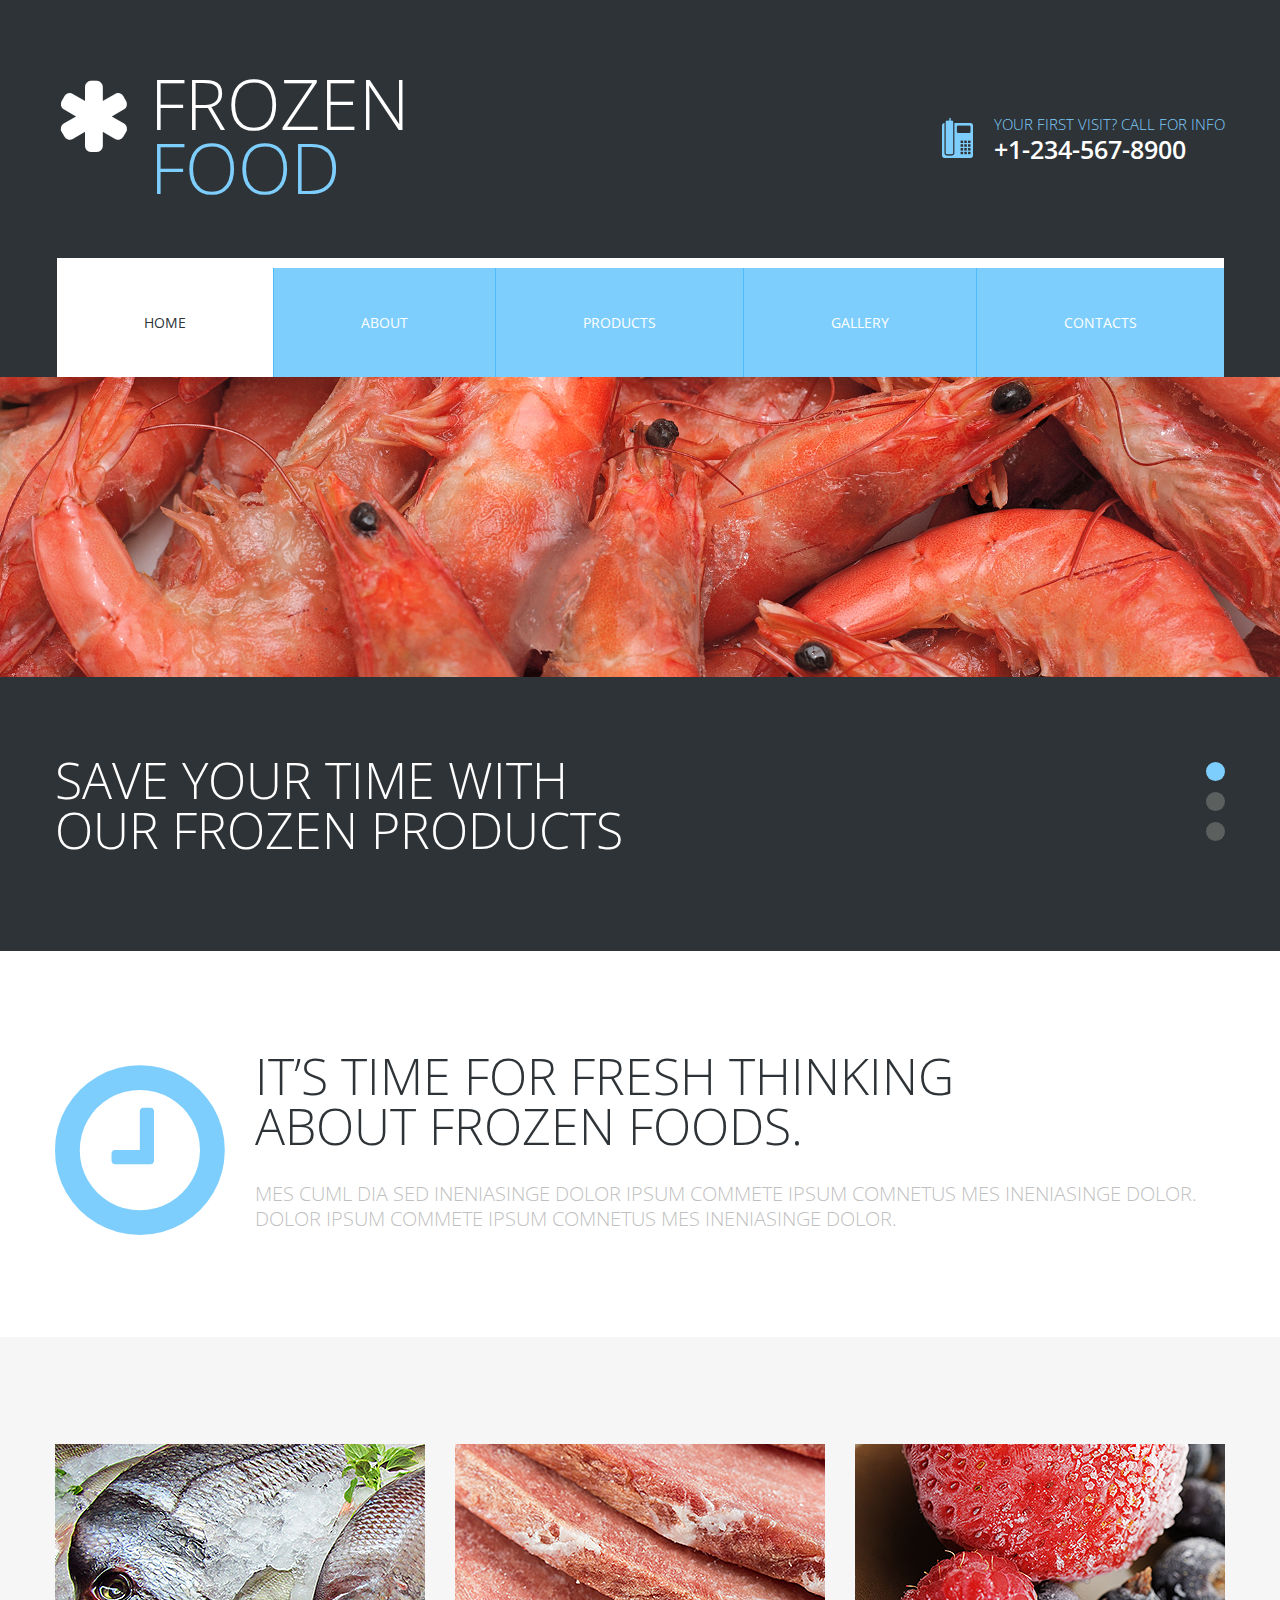
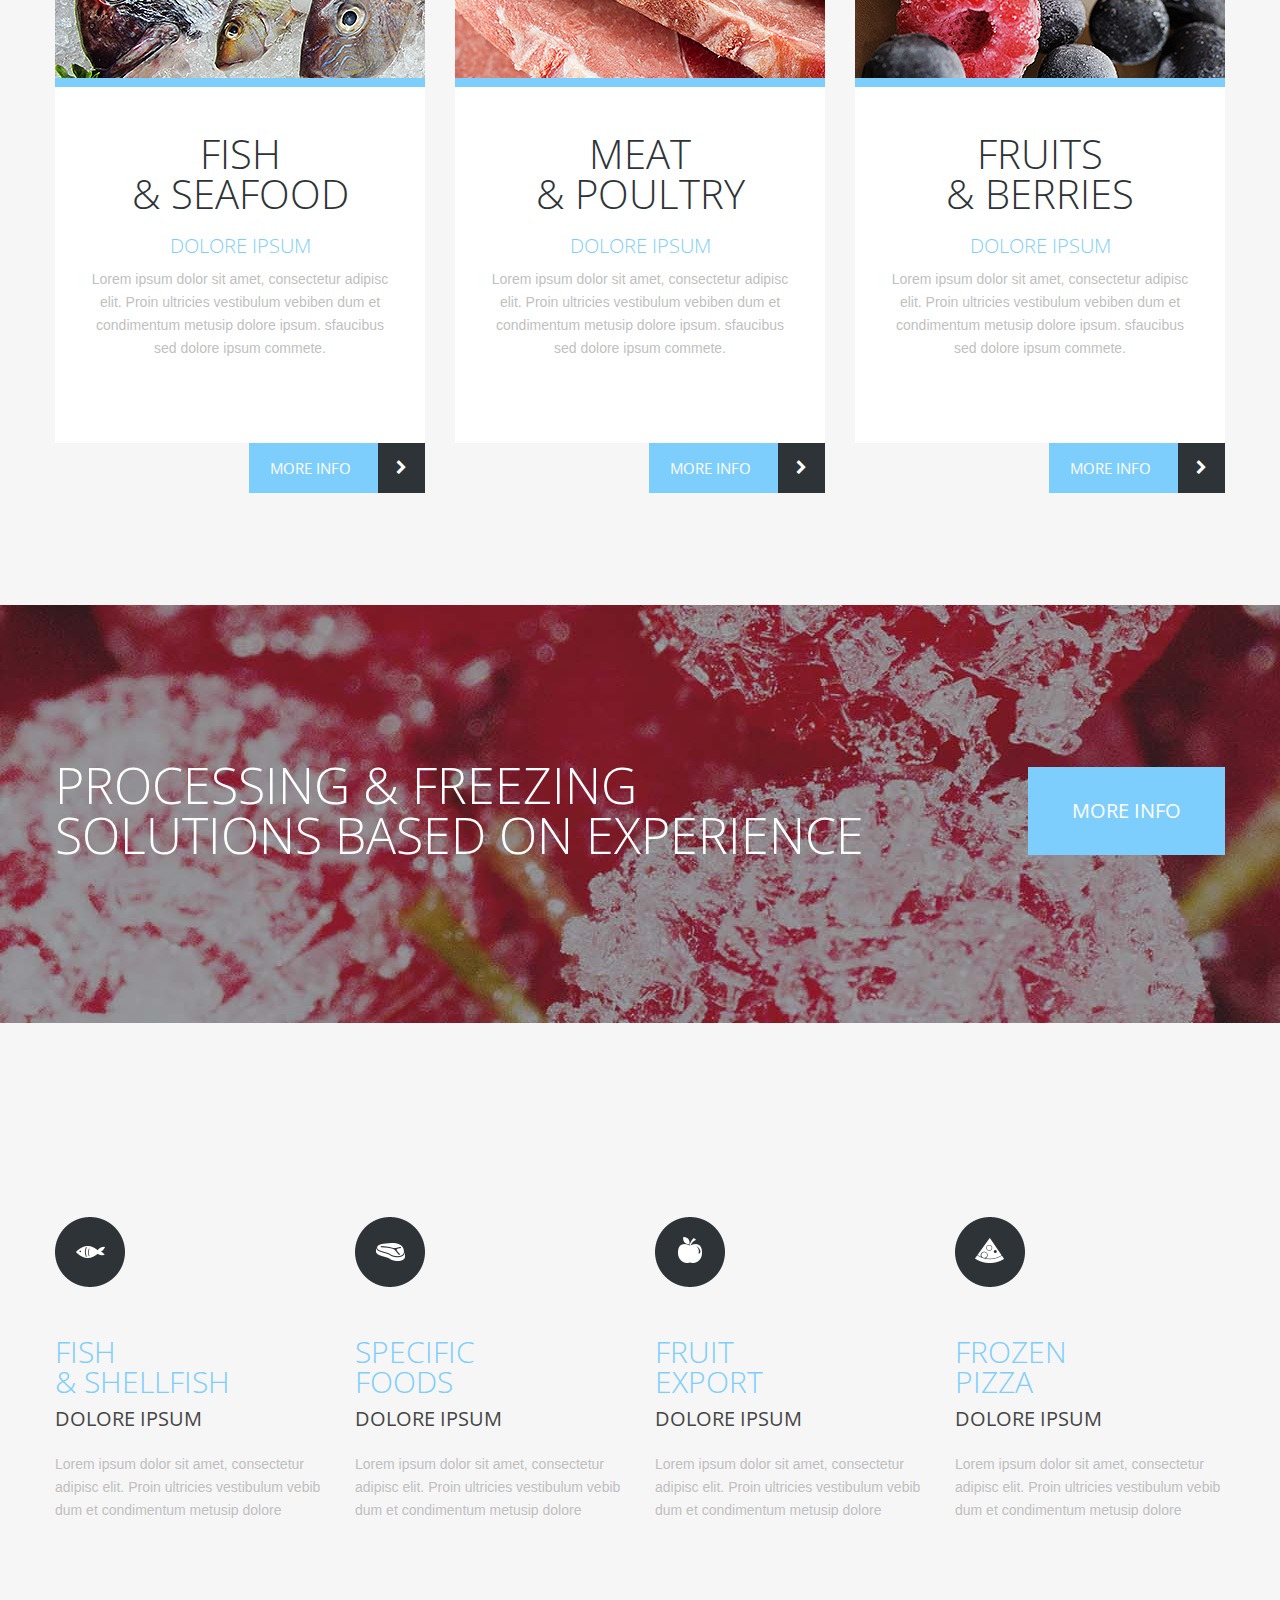
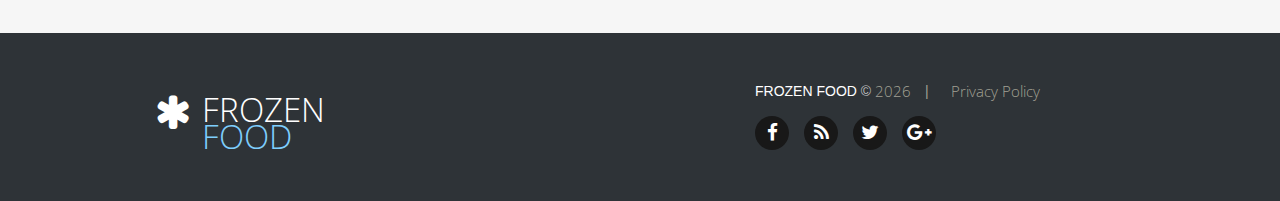
<file: index.html>
<!DOCTYPE html>
<html lang="en" class="page-1">
<head>
  <title>Home</title>
  <meta charset="utf-8">
  <link rel="stylesheet" href="css/grid.css">
  <link rel="icon" href="images/favicon.ico" type="image/x-icon">
  <link rel="shortcut icon" href="images/favicon.ico" type="image/x-icon" />
  <link rel="stylesheet" href="css/style.css">
    <link rel="stylesheet" href="css/camera.css">
  <script src="js/jquery.js"></script>
  <script src="js/jquery-migrate-1.2.1.js"></script>
   <script src="js/jquery.simplr.smoothscroll.min.js"></script>
 <script src="js/owl.carousel.js"></script>
 <script src="js/camera.js"></script>
 <script src="js/jquery.equalheights.js"></script> 
<!--[if (gt IE 9)|!(IE)]><!-->
  <script src="js/wow/wow.js"></script>
  <script>
    $(document).ready(function () {       
      if ($('html').hasClass('desktop')) {
        new WOW().init();
      }   
    });

  </script>
  <!--<![endif]-->
 <!--[if lt IE 8]>
   <div style=' clear: both; text-align:center; position: relative;'>
     <a href="http://windows.microsoft.com/en-US/internet-explorer/products/ie/home?ocid=ie6_countdown_bannercode">
       <img src="http://storage.ie6countdown.com/assets/100/images/banners/warning_bar_0000_us.jpg" border="0" height="42" width="820" alt="You are using an outdated browser. For a faster, safer browsing experience, upgrade for free today." />
    </a>
  </div>
<![endif]-->
<!--[if lt IE 9]>
  <script src="js/html5shiv.js"></script>
  <link rel="stylesheet" type="text/css" media="screen" href="css/ie.css">
<![endif]-->
<script>

      $(window).load(function(){
      $('#camera_wrap').camera({
        loader: false,
        pagination: false ,
        minHeight: '300',
        thumbnails: false,
        height: '23.33333333333333%',
        caption: false,
        navigation: false,
        fx: 'scrollLeft',

      });
       });

    $(document).ready(function(){
        var owl = $("#owl"); 
            owl.owlCarousel({
            items : 1, //1 items above 1000px browser width
            itemsDesktop : [979,1], //1 items between 1000px and 901px
            itemsDesktopSmall : [767, 1], // betweem 900px and 601px
            itemsTablet: [700, 1], //1 items between 600 and 0
            itemsMobile : [479, 1], // itemsMobile disabled - inherit from itemsTablet option
            navigation : false,
            pagination :  true
            });
    });


  </script>

 
</head>
<body>

  <!--========================================================
                            HEADER 
  =========================================================-->

  <header id="header">

    <div class="container">
      <div class="header-top ">
                  <div class="header-logo">
                    <a href="index.html"><div class="icon"><i class="fa fa-asterisk"></i></div><div class="header-info">
                        <h1>Frozen<br><span class="blue">food</span></h1>
                       
                      </div>
                      <div class="clear"></div>
                    </a>
                  </div>
                 
              


                <div class="header-contacts">
                  <div class="contact-icon"><img src="images/phone.png" alt="post image"></div>
                  <div class="contact-info">
                    <div class="blue">Your first visit? Call for info</div>
                    <div class="phone">+1-234-567-8900</div>
                  </div>
                  <div class="clear"></div>
                </div>

                <div class="clear"></div>
        </div>
    </div>
    
                
<div id="stuck_container">

                <div class=" header-bottom align-center">
                

                  <div class="container">
                    
                        <div class="header-navigation">
                        <nav>
                          <ul class="sf-menu">
                            <li class="current" ><a href="index.html">Home</a></li>
                            <li  ><a href="index-1.html">About</a></li>
                            <li><a href="index-2.html">Products</a>
                                  <ul>
                                    <li><a href="#">Dolore ipsu</a></li>
                                    <li><a href="#">Consecte</a>
                                      <ul>
                                        <li><a href="#">Dolore ipsu</a></li>
                                        <li><a href="#">Consecte</a></li>
                                        <li><a href="#">Elit Conseq</a></li>
                                       
                                      </ul>
                                    </li>
                                    <li><a href="#">Elit Conseq</a></li>
                                    
                                     
                                  </ul>


                            </li>
                            <li><a href="index-3.html">Gallery</a></li>
                            <li><a href="index-4.html"> contacts</a></li>
                      
                          </ul>
                        </nav>
                  <div class="clear"></div>

                </div>
                  </div>
                 
                  </div>
                </div>


  </header>
<!--========================================================
                            CONTENT 
  =========================================================-->
  
  <section id="content">
      <div class="slide-bg">
      <div id="camera_wrap">
        <div data-src="images/slide1.jpg">
           
        </div>
        <div data-src="images/slide2.jpg">
         
        </div>
        <div data-src="images/slide3.jpg">
        
        </div>
      </div>  
    </div>


    <div class="back-dark">
      <div class="container">
               <div class=" owl-carousel" id="owl">
              <div class="inner-content item">
             
              <div class="item-info">
              <a href="">Save your time with<br> 
our frozen products</a>
             
             </div>
             
             
              </div>

              <div class="inner-content item">
             
              <div class="item-info">
                <a href="">Save your time with<br> 
our frozen products</a>
             
             </div>
             
             
              </div>

            <div class="inner-content item">
             
              <div class="item-info">
               <a href="">Save your time with<br> 
our frozen products</a>
             
             </div>
             
             
              </div>
            </div>
      </div>
    </div>


    <div class="container">

      <div class="row"><div class="grid_12">
        <div class="label-post">
          <div class="label label-big-icon"><i class="fa fa-clock-o"></i></div>
          <div class="post-info">
            <h2 class="dark pb30">It’s Time for Fresh Thinking<br> 
About Frozen Foods.</h2>
            <p class="big-p">Mes cuml dia sed ineniasinge dolor ipsum commete ipsum comnetus Mes ineniasinge dolor.
Dolor ipsum commete ipsum comnetus Mes ineniasinge dolor.</p>
          </div>
        </div>
      </div></div>

      
    </div>

            <div class="container">
          <div class=" owl-carousel" >
              <div class="inner-content item">
                  <div class="item-title">Full service<br> 
logistics solutions</div>
                  <div class="item-quote">Mes cuml dia sed inenias ingerto lot aliiqt<br> dolore ipsum commete.</div>
              </div>

              <div class="inner-content item">
                  <div class="item-title">Full service<br> 
logistics solutions</div>
                  <div class="item-quote">Mes cuml dia sed inenias ingerto lot aliiqt<br> dolore ipsum commete.</div>
              </div>

            <div class="inner-content item">
                  <div class="item-title">Full service<br> 
logistics solutions</div>
                  <div class="item-quote">Mes cuml dia sed inenias ingerto lot aliiqt<br> dolore ipsum commete.</div>
              </div>
        </div>

      </div>

<div class="back-grey pb8">
  
  <div class="container">
     <div class="wrap3 pt107">
          <div class="row">
             <div class="grid_4">
               <div class="post back-white maxheight align-center">
                 <div class="post-img"><img src="images/page1_image1.jpg" alt="post image"></div>
                 <h3 class="dark">Fish<br>
& Seafood</h3>
                 <h5 class="blue">dolore ipsum</h5>
                 <p>Lorem ipsum dolor sit amet, consectetur adipisc elit. Proin ultricies vestibulum vebiben dum et condimentum metusip dolore ipsum.
sfaucibus sed dolore ipsum commete.</p>
                 <a href="" class="more-link"><span class="more">more info</span><i class="fa fa-chevron-right"></i></a>
               </div>
             </div>
             <div class="grid_4">
               <div class="post back-white maxheight align-center">
                 <div class="post-img"><img src="images/page1_image2.jpg" alt="post image"></div>
                 <h3 class="dark">Meat<br>
& Poultry</h3>
                 <h5 class="blue">dolore ipsum</h5>
                 <p>Lorem ipsum dolor sit amet, consectetur adipisc elit. Proin ultricies vestibulum vebiben dum et condimentum metusip dolore ipsum.
sfaucibus sed dolore ipsum commete.</p>
                 <a href="" class="more-link"><span class="more">more info</span><i class="fa fa-chevron-right"></i></a>
               </div>
             </div>
             <div class="grid_4">
               <div class="post back-white maxheight align-center">
                 <div class="post-img"><img src="images/page1_image3.jpg" alt="post image"></div>
                 <h3 class="dark">Fruits<br>
& Berries</h3>
                 <h5 class="blue">dolore ipsum</h5>
                 <p>Lorem ipsum dolor sit amet, consectetur adipisc elit. Proin ultricies vestibulum vebiben dum et condimentum metusip dolore ipsum.
sfaucibus sed dolore ipsum commete.</p>
                 <a href="" class="more-link"><span class="more">more info</span><i class="fa fa-chevron-right"></i></a>
               </div>
             </div>
          </div>
        </div>
  </div>
</div>


  <div class="banner1" data-stellar-background-ratio="0.5">
    <div class="container">
      <h2 class="white">Processing & Freezing <br>
Solutions Based on Experience</h2>
      <a href="" class="button-link">more info</a>
      <div class="clear"></div>
    </div>
    </div>
       
       


        <div class="back-grey pt107 pb16">
          <div class="container">
                       <div class="row">
            <div class="grid_3 pt87 ">
             <img src="images/icon1.png" class="no-w" alt="post image">
              <h4 class="blue pt50">Fish <br>
& Shellfish</h4>
              <h5 class="dark1 regular pt6">dolore ipsum</h5>
              <p class="pt18">Lorem ipsum dolor sit amet, consectetur adipisc elit. Proin ultricies vestibulum vebib dum et condimentum metusip dolore</p>
            
            </div>
            <div class="grid_3 pt87 g-pb71">
              <img src="images/icon2.png" class="no-w" alt="post image">
              <h4 class="blue pt50">Specific<br> 
Foods</h4>
              <h5 class="dark1 regular pt6">dolore ipsum</h5>
              <p class="pt18">Lorem ipsum dolor sit amet, consectetur adipisc elit. Proin ultricies vestibulum vebib dum et condimentum metusip dolore</p>
            
            </div>
            <div class="grid_3 pt87 g-pb71">
              <img src="images/icon3.png" class="no-w" alt="post image">
              <h4 class="blue pt50">Fruit<br> 
Export</h4>
              <h5 class="dark1 regular pt6">dolore ipsum</h5>
              <p class="pt18">Lorem ipsum dolor sit amet, consectetur adipisc elit. Proin ultricies vestibulum vebib dum et condimentum metusip dolore</p>
             
            </div>
            <div class="grid_3 pt87 g-pb71">
             <img src="images/icon4.png" class="no-w" alt="post image">
              <h4 class="blue pt50">Frozen<br> 
Pizza</h4>
              <h5 class="dark1 regular pt6">dolore ipsum</h5>
              <p class="pt18">Lorem ipsum dolor sit amet, consectetur adipisc elit. Proin ultricies vestibulum vebib dum et condimentum metusip dolore</p>
             
            </div>
          </div>
          </div>
        </div>


       

    </section>

    
    <!--========================================================
                            FOOTER
  =========================================================-->
  <div class="back-dark">
 <div class="container">
     <footer class="dark_top_edge back-dark">
      
         <div class="row">
           <div class="grid_2 preffix_1">
               <div class="footer-logo">
              <a href="index.html"> <div class="logo-icon"><i class="fa fa-asterisk"></i></div>
              <div class="logo-text">
                 <h1>Frozen<br><span class="blue">food</span></h1>
                
              </div>
              <div class="clear"></div></a>
             
            </div>


            
            <div class="clear"></div>

           </div>
           <div class="grid_4">
          
           </div>
           <div class="grid_5">
             <p><span class="footer-title">Frozen food</span> © <span id="copyright-year"></span> <span class="line">|</span>   <a class="pl9" href="index-5.html">Privacy Policy</a><!--{%FOOTER_LINK} --></p>
             <ul class="footer-socials">
               <li><a href=""><i class="fa fa-facebook"></i></a></li>
               <li><a href=""><i class="fa fa-rss"></i></a></li>
               <li><a href=""><i class="fa fa-twitter"></i></a></li>
               <li><a href=""><i class="fa fa-google-plus"></i></a></li>
             </ul>
           </div>
         </div>
       
        
      
      
    </footer> 
    </div>
   </div>
    <!--========================================================
                            END FOOTER
  =========================================================-->
  

 <script src="js/script.js"></script>

</body>
</html>
</file>
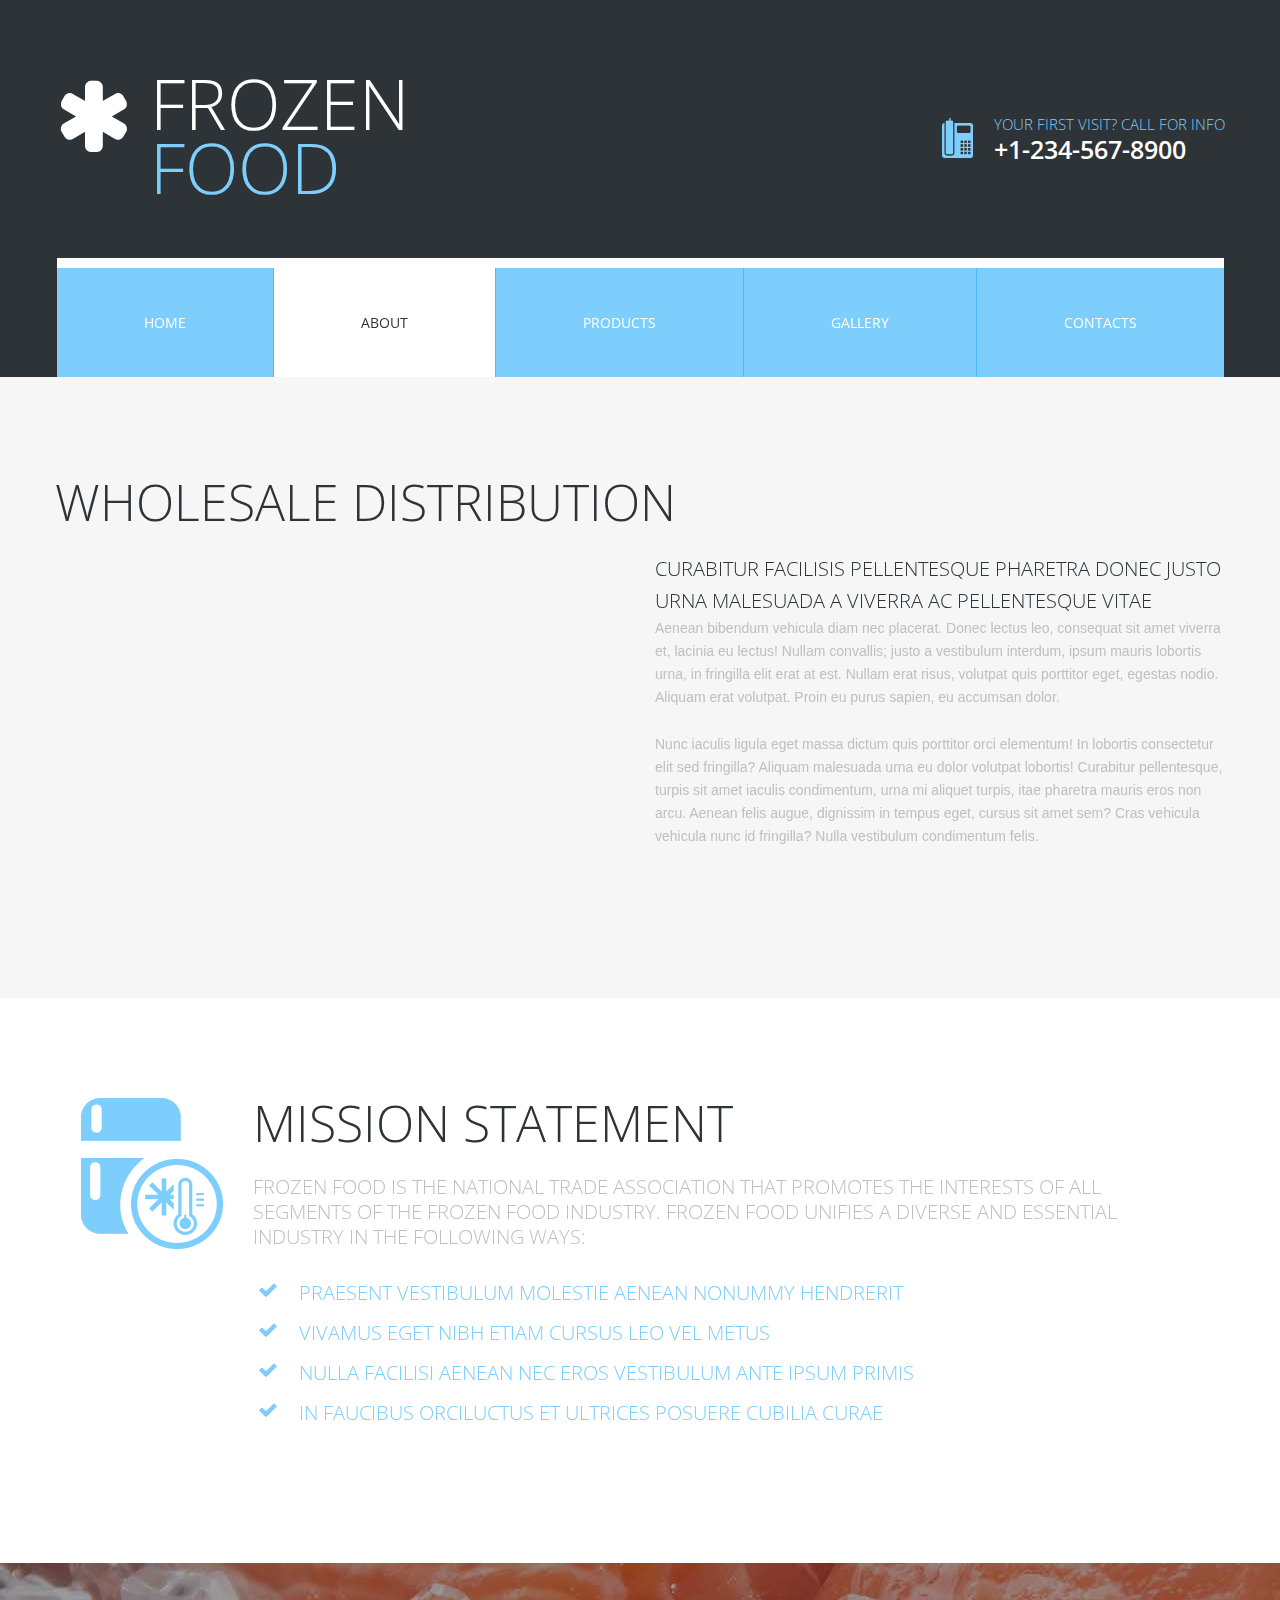
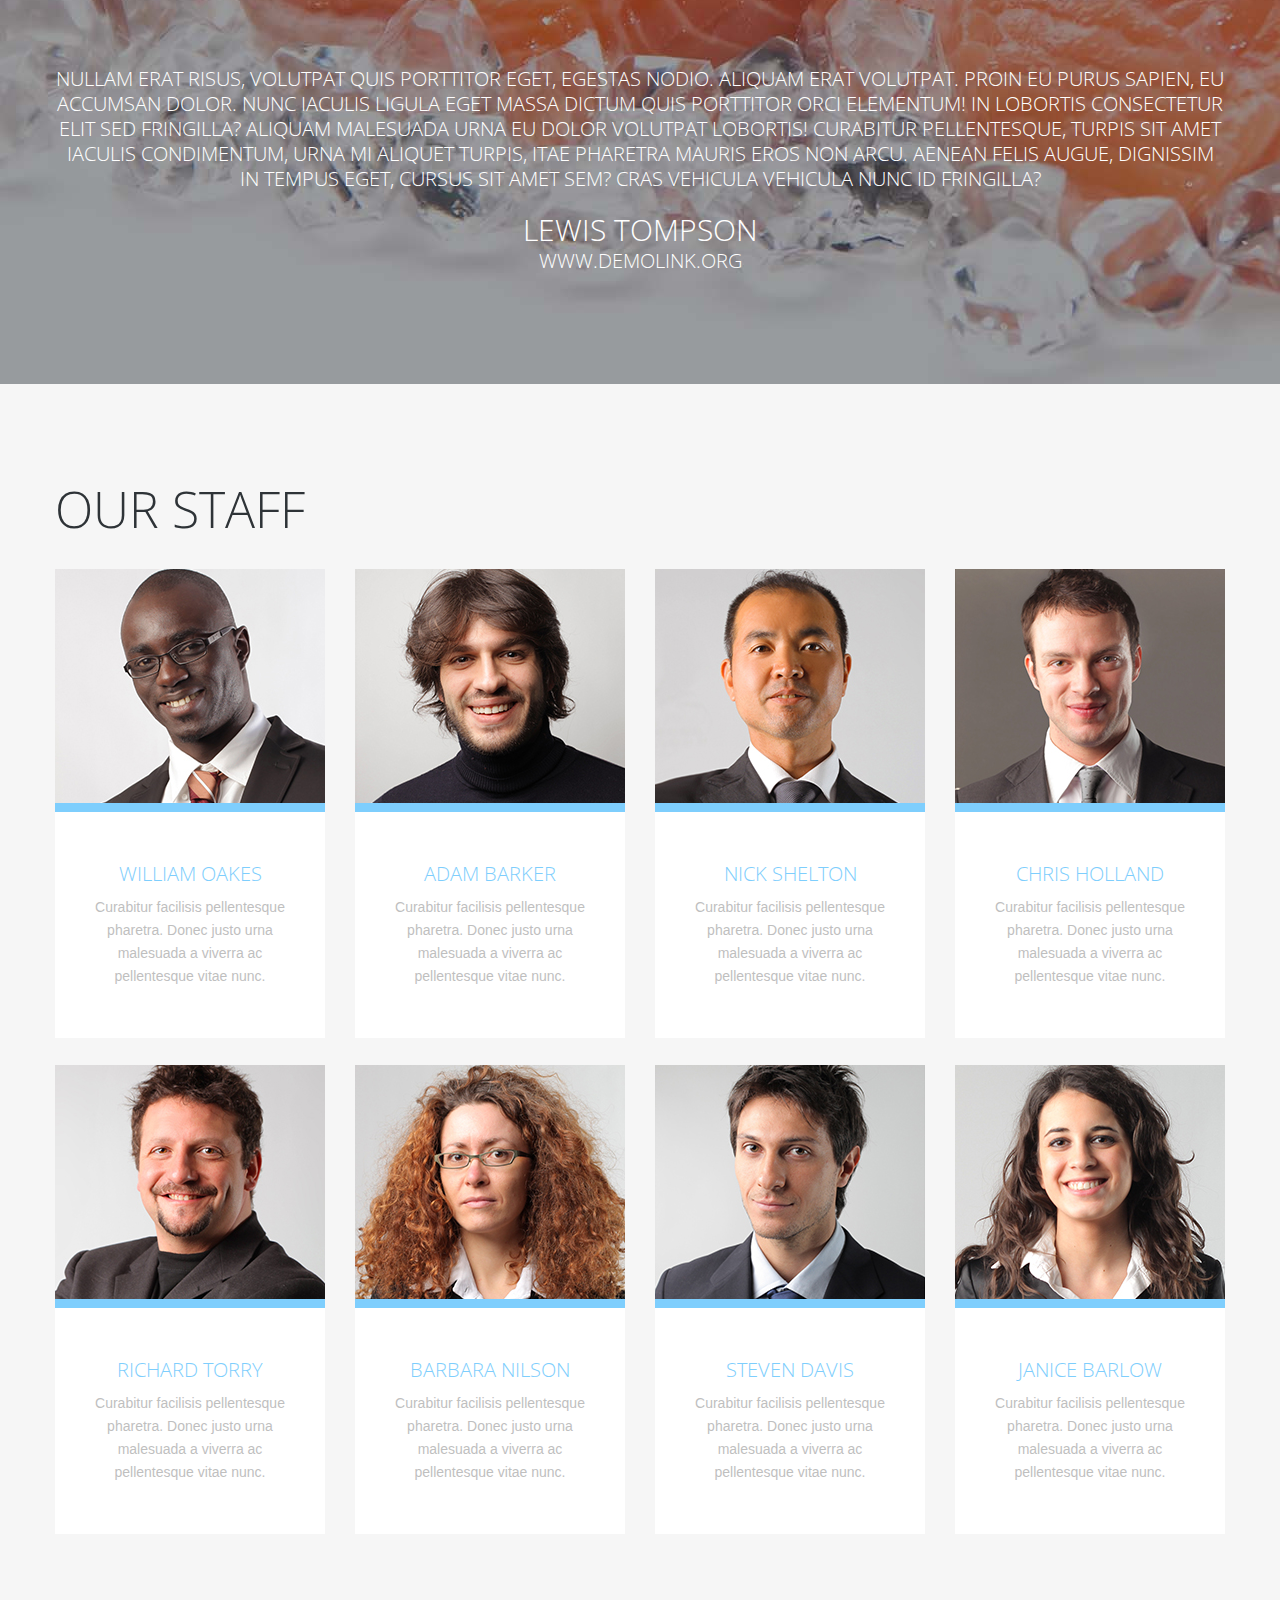
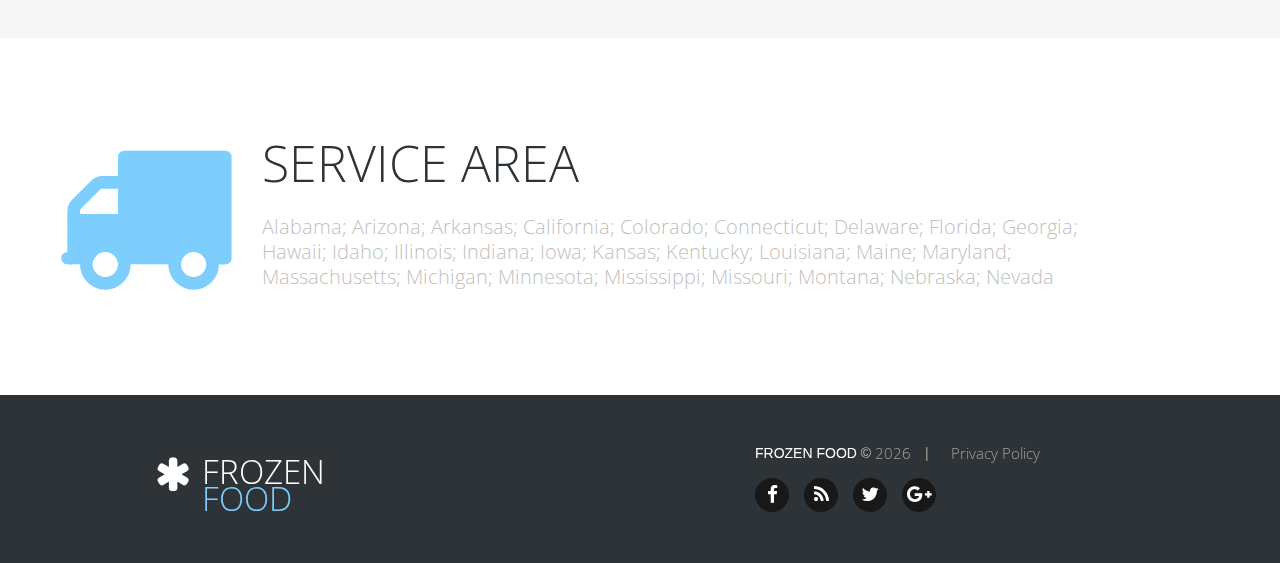
<file: index-1.html>
<!DOCTYPE html>
<html lang="en" >
<head>
  <title>About</title>
  <meta charset="utf-8">
  <link rel="stylesheet" href="css/grid.css">
  <link rel="icon" href="images/favicon.ico" type="image/x-icon">
  <link rel="shortcut icon" href="images/favicon.ico" type="image/x-icon" />
  <link rel="stylesheet" href="css/style.css">

  <script src="js/jquery.js"></script>
  <script src="js/jquery-migrate-1.2.1.js"></script>
   <script src="js/jquery.simplr.smoothscroll.min.js"></script>

 <script src="js/jquery.equalheights.js"></script> 
<!--[if (gt IE 9)|!(IE)]><!-->
  <script src="js/wow/wow.js"></script>
  <script>
    $(document).ready(function () {       
      if ($('html').hasClass('desktop')) {
        new WOW().init();
      }   
    });

  </script>
  <!--<![endif]-->
 <!--[if lt IE 8]>
   <div style=' clear: both; text-align:center; position: relative;'>
     <a href="http://windows.microsoft.com/en-US/internet-explorer/products/ie/home?ocid=ie6_countdown_bannercode">
       <img src="http://storage.ie6countdown.com/assets/100/images/banners/warning_bar_0000_us.jpg" border="0" height="42" width="820" alt="You are using an outdated browser. For a faster, safer browsing experience, upgrade for free today." />
    </a>
  </div>
<![endif]-->
<!--[if lt IE 9]>
  <script src="js/html5shiv.js"></script>
  <link rel="stylesheet" type="text/css" media="screen" href="css/ie.css">
<![endif]-->


 
</head>
<body>

  <!--========================================================
                            HEADER 
  =========================================================-->

  <header id="header">

    <div class="container">
      <div class="header-top ">
                  <div class="header-logo">
                    <a href="index.html"><div class="icon"><i class="fa fa-asterisk"></i></div><div class="header-info">
                        <h1>Frozen<br><span class="blue">food</span></h1>
                       
                      </div>
                      <div class="clear"></div>
                    </a>
                  </div>
                 
              


                <div class="header-contacts">
                  <div class="contact-icon"><img src="images/phone.png" alt="post image"></div>
                  <div class="contact-info">
                    <div class="blue">Your first visit? Call for info</div>
                    <div class="phone">+1-234-567-8900</div>
                  </div>
                  <div class="clear"></div>
                </div>

                <div class="clear"></div>
        </div>
    </div>
    
                
<div id="stuck_container">

                <div class=" header-bottom align-center">
                

                  <div class="container">
                    
                       <div class="header-navigation">
                        <nav>
                          <ul class="sf-menu">
                            <li ><a href="index.html">Home</a></li>
                            <li class="current" ><a href="index-1.html">About</a></li>
                            <li><a href="index-2.html">Products</a>
                                  <ul>
                                    <li><a href="#">Dolore ipsu</a></li>
                                    <li><a href="#">Consecte</a>
                                      <ul>
                                        <li><a href="#">Dolore ipsu</a></li>
                                        <li><a href="#">Consecte</a></li>
                                        <li><a href="#">Elit Conseq</a></li>
                                       
                                      </ul>
                                    </li>
                                    <li><a href="#">Elit Conseq</a></li>
                                    
                                     
                                  </ul>


                            </li>
                            <li><a href="index-3.html">Gallery</a></li>
                            <li><a href="index-4.html"> contacts</a></li>
                      
                          </ul>
                        </nav>
                  <div class="clear"></div>

                </div>
                  </div>
                 
                  </div>
                </div>


  </header>
<!--========================================================
                            CONTENT 
  =========================================================-->
  
  <section id="content">
      <div class="back-grey pb116">
        <div class="container">

          <h2 class="dark conf-pad-title ">Wholesale distribution</h2>
          <div class="row">
            <div class="grid_6">
               <div class="wrapper-figure"><iframe src="//www.youtube.com/embed/2kodXWejuy0?wmode=transparent"></iframe></div>
            </div>
            <div class="grid_6">
              <h5 class="dark mt-9 pb17">Curabitur facilisis pellentesque pharetra Donec justo urna malesuada a viverra ac pellentesque vitae</h5>
              <p>Aenean bibendum vehicula diam nec placerat. Donec lectus leo, consequat sit amet viverra et, lacinia eu lectus! Nullam convallis; justo a vestibulum interdum, ipsum mauris lobortis urna, in fringilla elit erat at est. Nullam erat risus, volutpat quis porttitor eget, egestas nodio. Aliquam erat volutpat. Proin eu purus sapien, eu accumsan dolor. </p>
              <p>Nunc iaculis ligula eget massa dictum quis porttitor orci elementum! In lobortis consectetur elit sed fringilla? Aliquam malesuada urna eu dolor volutpat lobortis! Curabitur pellentesque, turpis sit amet iaculis condimentum, urna mi aliquet turpis, itae pharetra mauris eros non arcu. Aenean felis augue, dignissim in tempus eget, cursus sit amet sem? Cras vehicula vehicula nunc id fringilla? Nulla vestibulum condimentum felis.</p>
            </div>
          </div>
        </div>
      </div>


      <div class="container">
        <div class="row">
          <div class="grid_11">
            <div class="label-post pb130">
              <div class="label pl26">
                <img src="images/page2_icon1.png" class="no-w" alt="post image">
              </div>
              <div class="post-info oh">
                <h2 class="dark pb26">Mission Statement</h2>
                <p class="big-p">Frozen Food is the national trade association that promotes the interests of all segments of the frozen food industry. Frozen Food unifies a diverse and essential industry in the following ways:</p>
                <div class="listing"> 
                  <ul>
                    <li><a href="">Praesent vestibulum molestie Aenean nonummy hendrerit</a></li>
                    <li><a href="">Vivamus eget nibh Etiam cursus leo vel metus</a></li>
                    <li><a href="">Nulla facilisi Aenean nec eros Vestibulum ante ipsum primis</a></li>
                    <li><a href="">In faucibus orciluctus et Ultrices posuere cubilia Curae</a></li>
                  </ul>
                </div>
              </div>
            </div>
          </div>
        </div>
      </div>


      <div class="banner2 align-center" data-stellar-background-ratio="0.5">
        <div class="container">
          <div class="row">
            <div class="grid_12">
              <p class="big-p white">Nullam erat risus, volutpat quis porttitor eget, egestas nodio. Aliquam erat volutpat. Proin eu purus sapien, eu accumsan dolor. Nunc iaculis ligula eget massa dictum quis porttitor orci elementum! In lobortis consectetur elit sed fringilla? Aliquam malesuada urna eu dolor volutpat lobortis! Curabitur pellentesque, turpis sit amet iaculis condimentum, urna mi aliquet turpis, itae pharetra mauris eros non arcu. Aenean felis augue, dignissim in tempus eget, cursus sit amet sem? Cras vehicula vehicula nunc id fringilla? </p>
              <h4 class="white">Lewis Tompson</h4>
              <h5 class="white">www.demolink.org</h5>
            </div>
          </div>
        </div>
      </div>

      <div class="back-grey pb77">
        <div class="container">
           <h2 class="dark conf-pad-title ">our staff</h2>
           <div class="wrap4">
             <div class="row">
               <div class="grid_3">
                 <div class="post back-white align-center maxheight">
                   <div class="post-img"><img src="images/page2_image1.jpg" alt="post image"></div>
                   <h5 class="blue">William Oakes</h5>
                   <p>Curabitur facilisis pellentesque pharetra. Donec justo urna malesuada a viverra ac pellentesque vitae nunc.</p>
                 </div>
               </div>
               <div class="grid_3">
                 <div class="post back-white align-center maxheight">
                   <div class="post-img"><img src="images/page2_image2.jpg" alt="post image"></div>
                   <h5 class="blue">Adam Barker</h5>
                   <p>Curabitur facilisis pellentesque pharetra. Donec justo urna malesuada a viverra ac pellentesque vitae nunc.</p>
                 </div>
               </div>
               <div class="grid_3">
                 <div class="post back-white align-center maxheight">
                   <div class="post-img"><img src="images/page2_image3.jpg" alt="post image"></div>
                   <h5 class="blue">Nick Shelton</h5>
                   <p>Curabitur facilisis pellentesque pharetra. Donec justo urna malesuada a viverra ac pellentesque vitae nunc.</p>
                 </div>
               </div>
               <div class="grid_3">
                 <div class="post back-white align-center maxheight">
                   <div class="post-img"><img src="images/page2_image4.jpg" alt="post image"></div>
                   <h5 class="blue">Chris Holland</h5>
                   <p>Curabitur facilisis pellentesque pharetra. Donec justo urna malesuada a viverra ac pellentesque vitae nunc.</p>
                 </div>
               </div>
             </div>
           </div>
           <div class="wrap4">
             <div class="row">
               <div class="grid_3">
                 <div class="post back-white align-center maxheight">
                   <div class="post-img"><img src="images/page2_image5.jpg" alt="post image"></div>
                   <h5 class="blue">Richard Torry</h5>
                   <p>Curabitur facilisis pellentesque pharetra. Donec justo urna malesuada a viverra ac pellentesque vitae nunc.</p>
                 </div>
               </div>
               <div class="grid_3">
                 <div class="post back-white align-center maxheight">
                   <div class="post-img"><img src="images/page2_image6.jpg" alt="post image"></div>
                   <h5 class="blue">Barbara Nilson</h5>
                   <p>Curabitur facilisis pellentesque pharetra. Donec justo urna malesuada a viverra ac pellentesque vitae nunc.</p>
                 </div>
               </div>
               <div class="grid_3">
                 <div class="post back-white align-center maxheight">
                   <div class="post-img"><img src="images/page2_image7.jpg" alt="post image"></div>
                   <h5 class="blue">Steven Davis</h5>
                   <p>Curabitur facilisis pellentesque pharetra. Donec justo urna malesuada a viverra ac pellentesque vitae nunc.</p>
                 </div>
               </div>
               <div class="grid_3">
                 <div class="post back-white align-center maxheight">
                   <div class="post-img"><img src="images/page2_image8.jpg" alt="post image"></div>
                   <h5 class="blue">Janice Barlow</h5>
                   <p>Curabitur facilisis pellentesque pharetra. Donec justo urna malesuada a viverra ac pellentesque vitae nunc.</p>
                 </div>
               </div>
             </div>
           </div>
        </div>
      </div>


         <div class="container">
        <div class="row">
          <div class="grid_11">
            <div class="label-post pt87 ">
              <div class="label label-big-icon2">
               <i class="fa fa-truck"></i>
              </div>
              <div class="post-info oh">
                <h2 class="dark pb26 pt16">Service area</h2>
                <p class="big-p no-up">Alabama; Arizona; Arkansas; California; Colorado; Connecticut; Delaware; Florida; Georgia; Hawaii; Idaho; Illinois; Indiana; Iowa; Kansas; Kentucky; Louisiana; Maine; Maryland; Massachusetts; Michigan; Minnesota; Mississippi; Missouri; Montana; Nebraska; Nevada</p>
               
              </div>
            </div>
          </div>
        </div>
      </div>

       

    </section>

    
    <!--========================================================
                            FOOTER
  =========================================================-->
  <div class="back-dark">
 <div class="container">
     <footer class="dark_top_edge back-dark">
      
         <div class="row">
           <div class="grid_2 preffix_1">
               <div class="footer-logo">
              <a href="index.html"> <div class="logo-icon"><i class="fa fa-asterisk"></i></div>
              <div class="logo-text">
                 <h1>Frozen<br><span class="blue">food</span></h1>
                
              </div>
              <div class="clear"></div></a>
             
            </div>


            
            <div class="clear"></div>

           </div>
           <div class="grid_4">
          
           </div>
           <div class="grid_5">
             <p><span class="footer-title">Frozen food</span> © <span id="copyright-year"></span> <span class="line">|</span>  <a class="pl9" href="index-5.html">Privacy Policy</a></p>
             <ul class="footer-socials">
               <li><a href=""><i class="fa fa-facebook"></i></a></li>
               <li><a href=""><i class="fa fa-rss"></i></a></li>
               <li><a href=""><i class="fa fa-twitter"></i></a></li>
               <li><a href=""><i class="fa fa-google-plus"></i></a></li>
             </ul>
           </div>
         </div>
       
        
      
      
    </footer> 
    </div>
   </div>
    <!--========================================================
                            END FOOTER
  =========================================================-->
  

 <script src="js/script.js"></script>

</body>
</html>
</file>
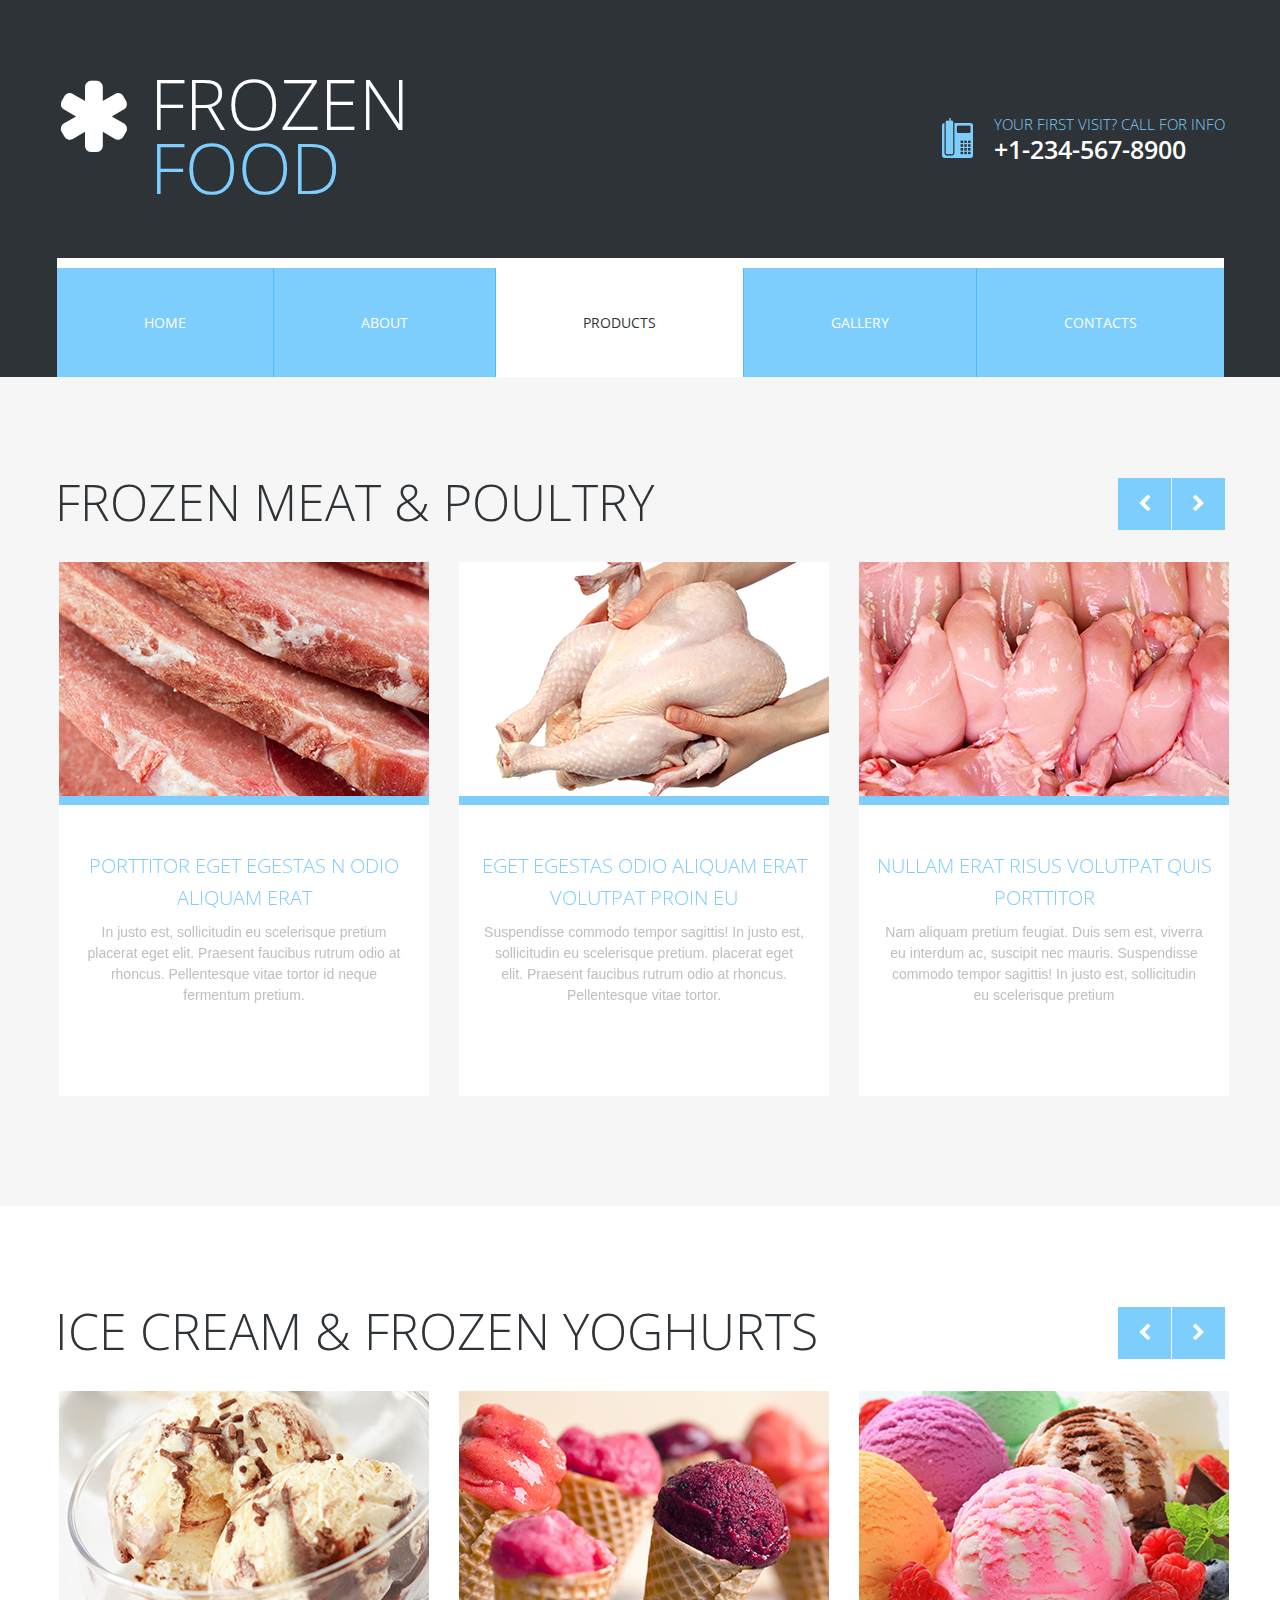
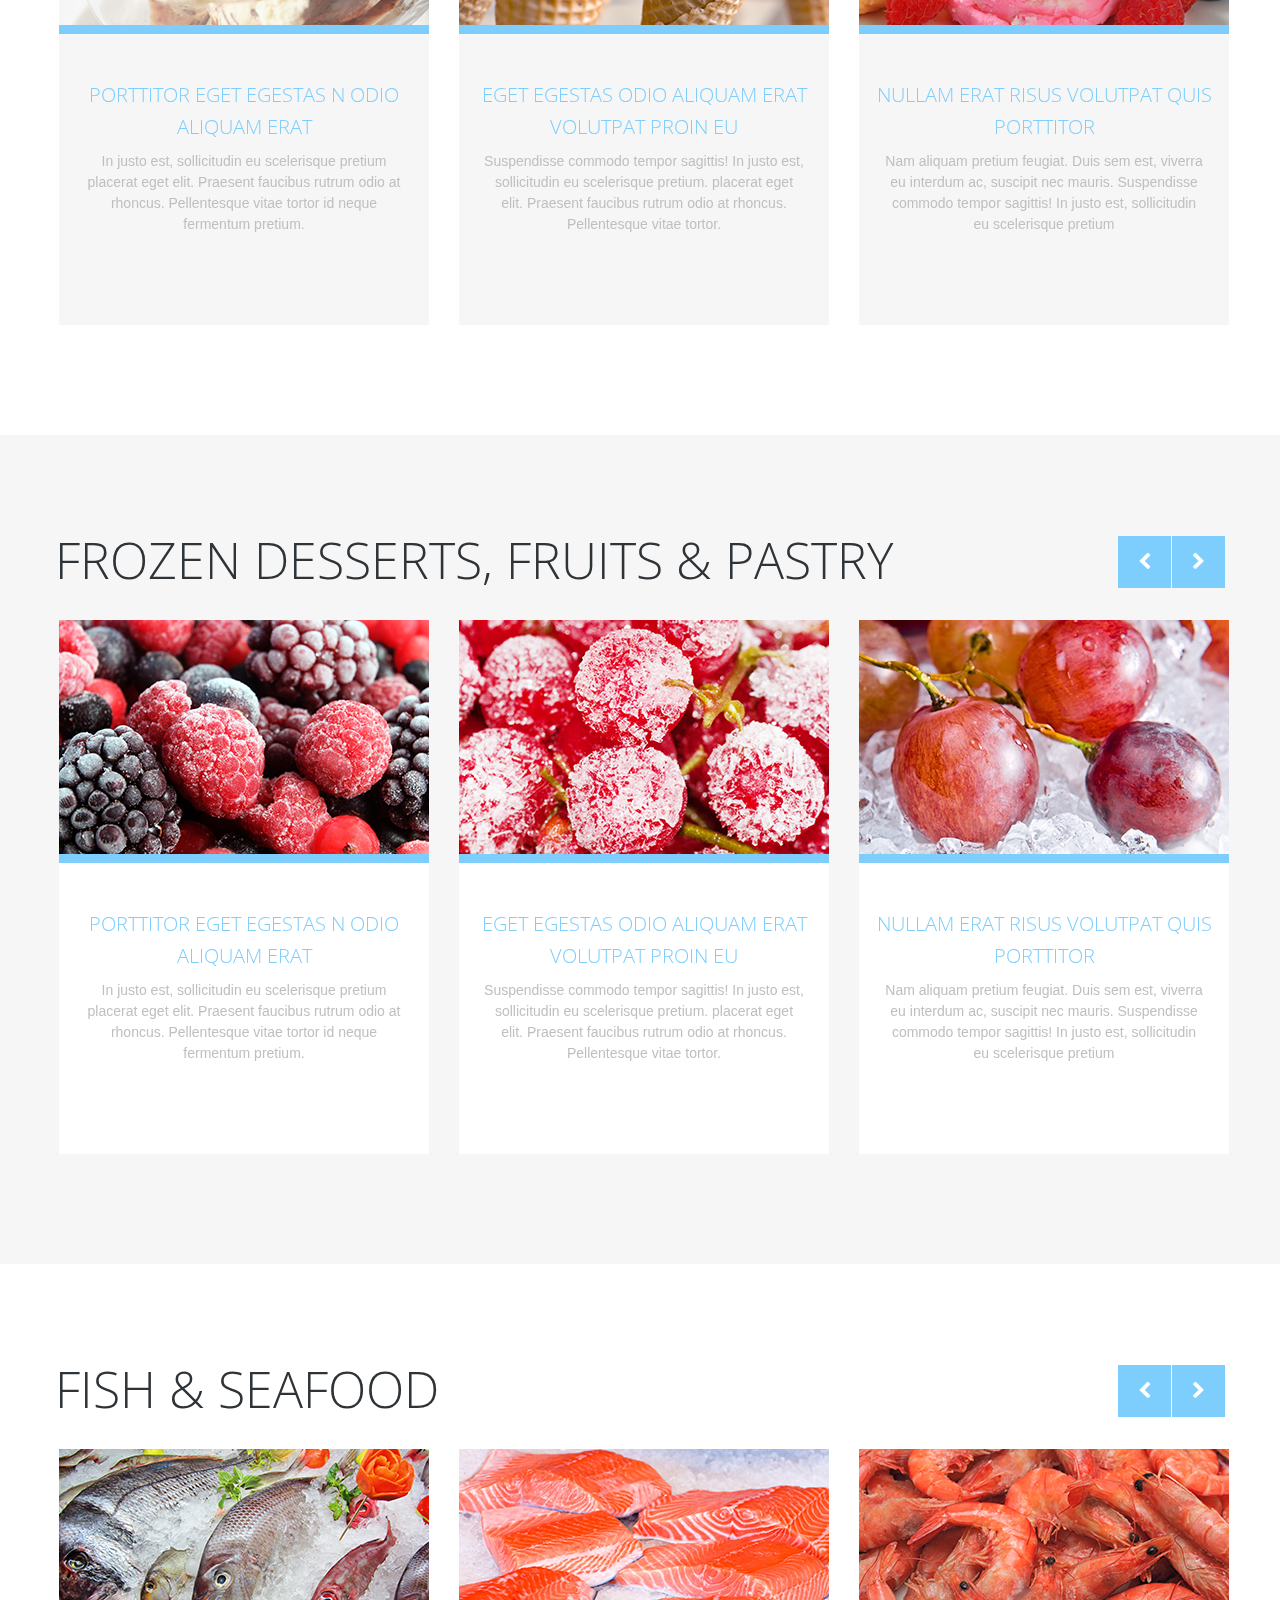
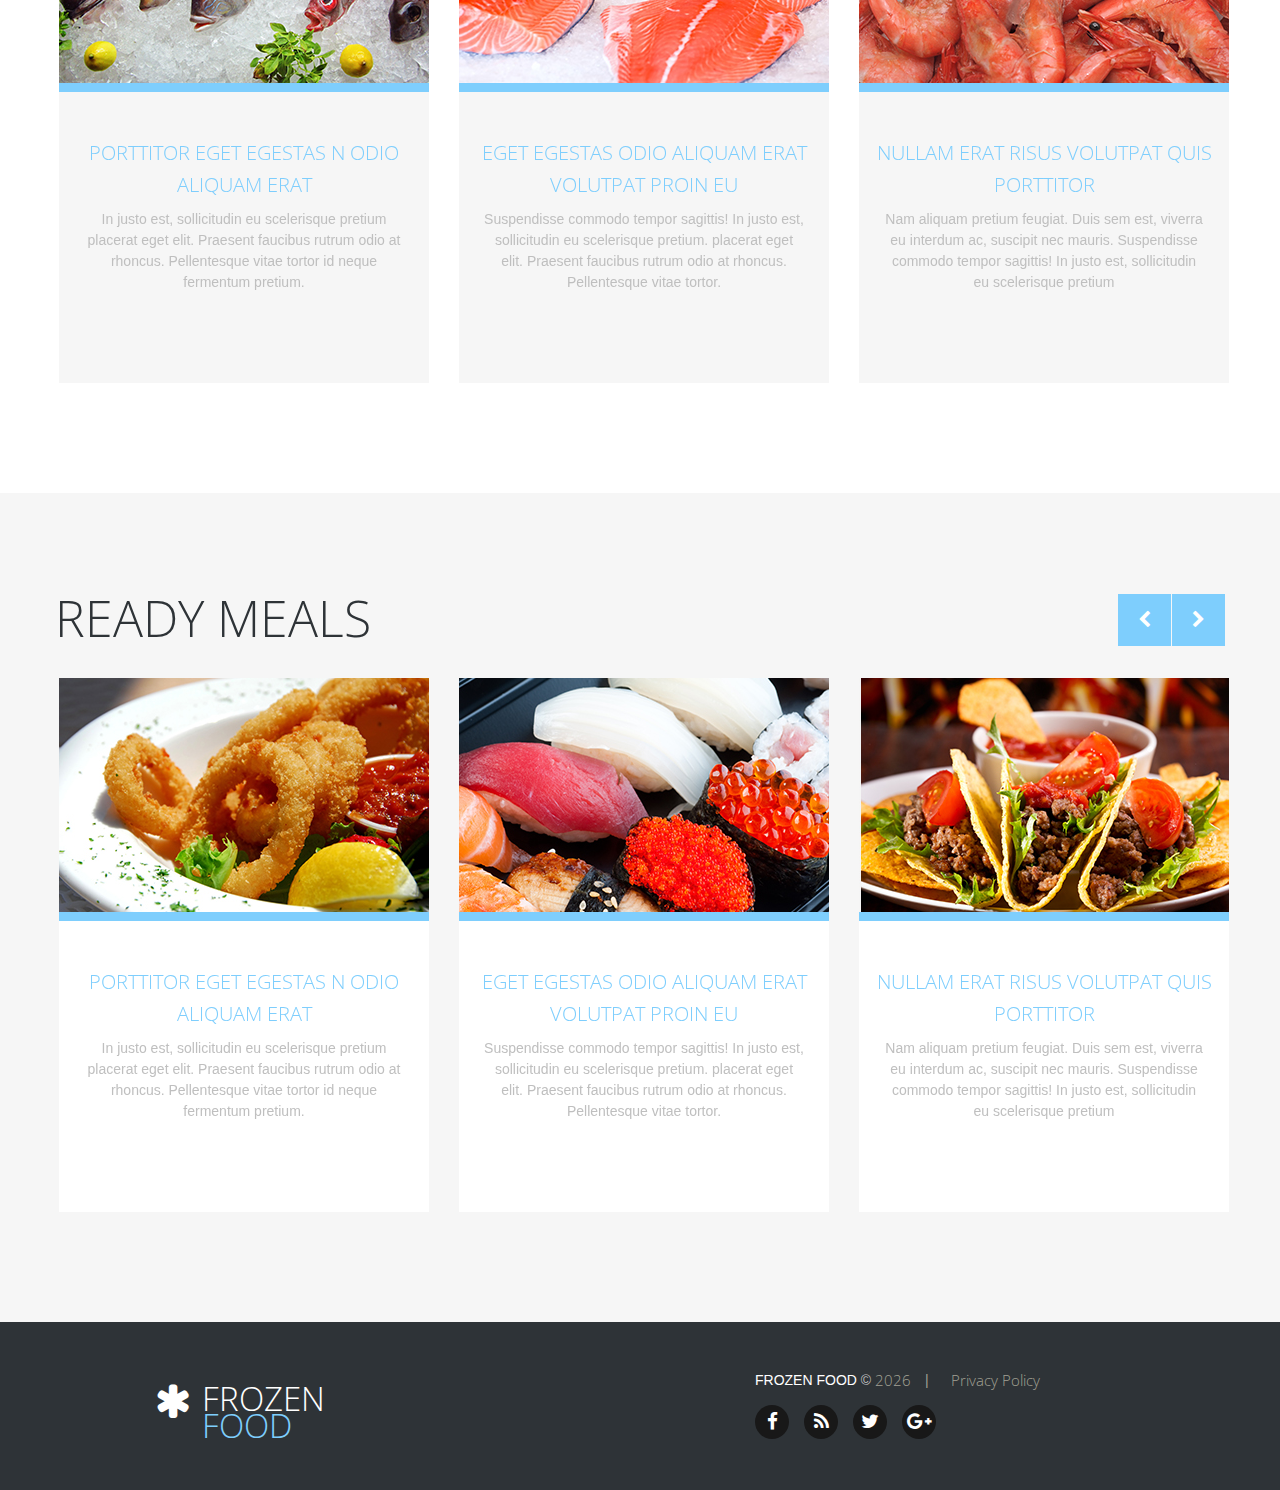
<file: index-2.html>
<!DOCTYPE html>
<html lang="en" >
<head>
  <title>Products</title>
  <meta charset="utf-8">
  <link rel="stylesheet" href="css/grid.css">
  <link rel="icon" href="images/favicon.ico" type="image/x-icon">
  <link rel="shortcut icon" href="images/favicon.ico" type="image/x-icon" />
  <link rel="stylesheet" href="css/style.css">

  <script src="js/jquery.js"></script>
  <script src="js/jquery-migrate-1.2.1.js"></script>
   <script src="js/jquery.simplr.smoothscroll.min.js"></script>
 <script src="js/owl.carousel.js"></script>
 <script src="js/jquery.equalheights.js"></script> 
<!--[if (gt IE 9)|!(IE)]><!-->
  <script src="js/wow/wow.js"></script>
  <script>
    $(document).ready(function () {       
      if ($('html').hasClass('desktop')) {
        new WOW().init();
      }   
    });

  </script>
  <!--<![endif]-->
 <!--[if lt IE 8]>
   <div style=' clear: both; text-align:center; position: relative;'>
     <a href="http://windows.microsoft.com/en-US/internet-explorer/products/ie/home?ocid=ie6_countdown_bannercode">
       <img src="http://storage.ie6countdown.com/assets/100/images/banners/warning_bar_0000_us.jpg" border="0" height="42" width="820" alt="You are using an outdated browser. For a faster, safer browsing experience, upgrade for free today." />
    </a>
  </div>
<![endif]-->
<!--[if lt IE 9]>
  <script src="js/html5shiv.js"></script>
  <link rel="stylesheet" type="text/css" media="screen" href="css/ie.css">
<![endif]-->

<script>



    $(document).ready(function(){
        var owl = $(".owl-page"); 
            owl.owlCarousel({
            items : 3, //1 items above 1000px browser width
            itemsDesktop : [979,3], //1 items between 1000px and 901px
            itemsDesktopSmall : [767, 1], // betweem 900px and 601px
            itemsTablet: [700, 1], //1 items between 600 and 0
            itemsMobile : [479, 1], // itemsMobile disabled - inherit from itemsTablet option
            navigation : true,
            pagination :  false
            });
    });


  </script>
 
</head>
<body>

  <!--========================================================
                            HEADER 
  =========================================================-->

  <header id="header">

    <div class="container">
      <div class="header-top ">
                  <div class="header-logo">
                    <a href="index.html"><div class="icon"><i class="fa fa-asterisk"></i></div><div class="header-info">
                        <h1>Frozen<br><span class="blue">food</span></h1>
                       
                      </div>
                      <div class="clear"></div>
                    </a>
                  </div>
                 
              


                <div class="header-contacts">
                  <div class="contact-icon"><img src="images/phone.png" alt="post image"></div>
                  <div class="contact-info">
                    <div class="blue">Your first visit? Call for info</div>
                    <div class="phone">+1-234-567-8900</div>
                  </div>
                  <div class="clear"></div>
                </div>

                <div class="clear"></div>
        </div>
    </div>
    
                
<div id="stuck_container">

                <div class=" header-bottom align-center">
                

                  <div class="container">
                    
                       <div class="header-navigation">
                        <nav>
                          <ul class="sf-menu">
                            <li ><a href="index.html">Home</a></li>
                            <li  ><a href="index-1.html">About</a></li>
                            <li class="current"><a href="index-2.html">Products</a>
                                  <ul>
                                    <li><a href="#">Dolore ipsu</a></li>
                                    <li><a href="#">Consecte</a>
                                      <ul>
                                        <li><a href="#">Dolore ipsu</a></li>
                                        <li><a href="#">Consecte</a></li>
                                        <li><a href="#">Elit Conseq</a></li>
                                       
                                      </ul>
                                    </li>
                                    <li><a href="#">Elit Conseq</a></li>
                                    
                                     
                                  </ul>


                            </li>
                            <li><a href="index-3.html">Gallery</a></li>
                            <li><a href="index-4.html"> contacts</a></li>
                      
                          </ul>
                        </nav>
                  <div class="clear"></div>

                </div>
                  </div>
                 
                  </div>
                </div>


  </header>
<!--========================================================
                            CONTENT 
  =========================================================-->
  
  <section id="content">

       <div class="back-grey pb110">
         <div class="container">
            <h2 class="dark conf-pad-title ">Frozen Meat & Poultry</h2>
              <div class=" owl-carousel owl-page">
                  
                     
                  <div class="item back-white grid_4 align-center">
                    <div class="post-img"><img src="images/page3_image1.jpg" alt="post -image"></div>
                    <h5 class="blue">porttitor eget egestas n odio Aliquam erat</h5>
                    <p>In justo est, sollicitudin eu scelerisque pretium placerat eget elit. Praesent faucibus rutrum odio at rhoncus. Pellentesque vitae tortor id neque fermentum pretium.</p>
                  </div>

                  <div class="item back-white grid_4 align-center">
                    <div class="post-img"><img src="images/page3_image2.jpg" alt="post -image"></div>
                    <h5 class="blue">eget egestas odio Aliquam erat volutpat Proin eu</h5>
                    <p>Suspendisse commodo tempor sagittis! In justo est, sollicitudin eu scelerisque pretium.
 placerat eget elit. Praesent faucibus rutrum odio at rhoncus. Pellentesque vitae tortor.</p>
                  </div>

                  <div class="item back-white grid_4 align-center">
                    <div class="post-img"><img src="images/page3_image3.jpg" alt="post -image"></div>
                    <h5 class="blue">Nullam erat risus volutpat quis porttitor</h5>
                    <p>Nam aliquam pretium feugiat. Duis sem est, viverra eu interdum ac, suscipit nec mauris. Suspendisse commodo tempor sagittis! In justo est, sollicitudin eu scelerisque pretium</p>
                  </div>


                  <div class="item back-white grid_4 align-center">
                    <div class="post-img"><img src="images/page3_image1.jpg" alt="post -image"></div>
                    <h5 class="blue">porttitor eget egestas n odio Aliquam erat</h5>
                    <p>In justo est, sollicitudin eu scelerisque pretium placerat eget elit. Praesent faucibus rutrum odio at rhoncus. Pellentesque vitae tortor id neque fermentum pretium.</p>
                  </div>

                  <div class="item back-white grid_4 align-center">
                    <div class="post-img"><img src="images/page3_image2.jpg" alt="post -image"></div>
                    <h5 class="blue">eget egestas odio Aliquam erat volutpat Proin eu</h5>
                    <p>Suspendisse commodo tempor sagittis! In justo est, sollicitudin eu scelerisque pretium.
 placerat eget elit. Praesent faucibus rutrum odio at rhoncus. Pellentesque vitae tortor.</p>
                  </div>

                  <div class="item back-white grid_4 align-center">
                    <div class="post-img"><img src="images/page3_image3.jpg" alt="post -image"></div>
                    <h5 class="blue">Nullam erat risus volutpat quis porttitor</h5>
                    <p>Nam aliquam pretium feugiat. Duis sem est, viverra eu interdum ac, suscipit nec mauris. Suspendisse commodo tempor sagittis! In justo est, sollicitudin eu scelerisque pretium</p>
                  </div>


                    
                     
                  </div>

         </div>
       </div>


               <div class="container pb110">
            <h2 class="dark conf-pad-title ">Ice cream & frozen yoghurts</h2>
              <div class=" owl-carousel owl-page">
                  
                     
                  <div class="item back-grey grid_4 align-center">
                    <div class="post-img"><img src="images/page3_image4.jpg" alt="post -image"></div>
                    <h5 class="blue">porttitor eget egestas n odio Aliquam erat</h5>
                    <p>In justo est, sollicitudin eu scelerisque pretium placerat eget elit. Praesent faucibus rutrum odio at rhoncus. Pellentesque vitae tortor id neque fermentum pretium.</p>
                  </div>

                  <div class="item back-grey grid_4 align-center">
                    <div class="post-img"><img src="images/page3_image5.jpg" alt="post -image"></div>
                    <h5 class="blue">eget egestas odio Aliquam erat volutpat Proin eu</h5>
                    <p>Suspendisse commodo tempor sagittis! In justo est, sollicitudin eu scelerisque pretium.
 placerat eget elit. Praesent faucibus rutrum odio at rhoncus. Pellentesque vitae tortor.</p>
                  </div>

                  <div class="item back-grey grid_4 align-center">
                    <div class="post-img"><img src="images/page3_image6.jpg" alt="post -image"></div>
                    <h5 class="blue">Nullam erat risus volutpat quis porttitor</h5>
                    <p>Nam aliquam pretium feugiat. Duis sem est, viverra eu interdum ac, suscipit nec mauris. Suspendisse commodo tempor sagittis! In justo est, sollicitudin eu scelerisque pretium</p>
                  </div>


              <div class="item back-grey grid_4 align-center">
                    <div class="post-img"><img src="images/page3_image4.jpg" alt="post -image"></div>
                    <h5 class="blue">porttitor eget egestas n odio Aliquam erat</h5>
                    <p>In justo est, sollicitudin eu scelerisque pretium placerat eget elit. Praesent faucibus rutrum odio at rhoncus. Pellentesque vitae tortor id neque fermentum pretium.</p>
                  </div>

                  <div class="item back-grey grid_4 align-center">
                    <div class="post-img"><img src="images/page3_image5.jpg" alt="post -image"></div>
                    <h5 class="blue">eget egestas odio Aliquam erat volutpat Proin eu</h5>
                    <p>Suspendisse commodo tempor sagittis! In justo est, sollicitudin eu scelerisque pretium.
 placerat eget elit. Praesent faucibus rutrum odio at rhoncus. Pellentesque vitae tortor.</p>
                  </div>

                  <div class="item back-grey grid_4 align-center">
                    <div class="post-img"><img src="images/page3_image6.jpg" alt="post -image"></div>
                    <h5 class="blue">Nullam erat risus volutpat quis porttitor</h5>
                    <p>Nam aliquam pretium feugiat. Duis sem est, viverra eu interdum ac, suscipit nec mauris. Suspendisse commodo tempor sagittis! In justo est, sollicitudin eu scelerisque pretium</p>
                  </div>


                    
                     
                  </div>

         </div>


                <div class="back-grey pb110">
         <div class="container">
            <h2 class="dark conf-pad-title ">Frozen desserts, fruits & pastry</h2>
              <div class=" owl-carousel owl-page">
                  
                     
                  <div class="item back-white grid_4 align-center">
                    <div class="post-img"><img src="images/page3_image7.jpg" alt="post -image"></div>
                    <h5 class="blue">porttitor eget egestas n odio Aliquam erat</h5>
                    <p>In justo est, sollicitudin eu scelerisque pretium placerat eget elit. Praesent faucibus rutrum odio at rhoncus. Pellentesque vitae tortor id neque fermentum pretium.</p>
                  </div>

                  <div class="item back-white grid_4 align-center">
                    <div class="post-img"><img src="images/page3_image8.jpg" alt="post -image"></div>
                    <h5 class="blue">eget egestas odio Aliquam erat volutpat Proin eu</h5>
                    <p>Suspendisse commodo tempor sagittis! In justo est, sollicitudin eu scelerisque pretium.
 placerat eget elit. Praesent faucibus rutrum odio at rhoncus. Pellentesque vitae tortor.</p>
                  </div>

                  <div class="item back-white grid_4 align-center">
                    <div class="post-img"><img src="images/page3_image9.jpg" alt="post -image"></div>
                    <h5 class="blue">Nullam erat risus volutpat quis porttitor</h5>
                    <p>Nam aliquam pretium feugiat. Duis sem est, viverra eu interdum ac, suscipit nec mauris. Suspendisse commodo tempor sagittis! In justo est, sollicitudin eu scelerisque pretium</p>
                  </div>


              <div class="item back-white grid_4 align-center">
                    <div class="post-img"><img src="images/page3_image7.jpg" alt="post -image"></div>
                    <h5 class="blue">porttitor eget egestas n odio Aliquam erat</h5>
                    <p>In justo est, sollicitudin eu scelerisque pretium placerat eget elit. Praesent faucibus rutrum odio at rhoncus. Pellentesque vitae tortor id neque fermentum pretium.</p>
                  </div>

                  <div class="item back-white grid_4 align-center">
                    <div class="post-img"><img src="images/page3_image8.jpg" alt="post -image"></div>
                    <h5 class="blue">eget egestas odio Aliquam erat volutpat Proin eu</h5>
                    <p>Suspendisse commodo tempor sagittis! In justo est, sollicitudin eu scelerisque pretium.
 placerat eget elit. Praesent faucibus rutrum odio at rhoncus. Pellentesque vitae tortor.</p>
                  </div>

                  <div class="item back-white grid_4 align-center">
                    <div class="post-img"><img src="images/page3_image9.jpg" alt="post -image"></div>
                    <h5 class="blue">Nullam erat risus volutpat quis porttitor</h5>
                    <p>Nam aliquam pretium feugiat. Duis sem est, viverra eu interdum ac, suscipit nec mauris. Suspendisse commodo tempor sagittis! In justo est, sollicitudin eu scelerisque pretium</p>
                  </div>


                    
                     
                  </div>

         </div>
       </div>



               <div class="container pb110">
            <h2 class="dark conf-pad-title ">Fish & Seafood</h2>
              <div class=" owl-carousel owl-page">
                  
                     
                  <div class="item back-grey grid_4 align-center">
                    <div class="post-img"><img src="images/page3_image10.jpg" alt="post -image"></div>
                    <h5 class="blue">porttitor eget egestas n odio Aliquam erat</h5>
                    <p>In justo est, sollicitudin eu scelerisque pretium placerat eget elit. Praesent faucibus rutrum odio at rhoncus. Pellentesque vitae tortor id neque fermentum pretium.</p>
                  </div>

                  <div class="item back-grey grid_4 align-center">
                    <div class="post-img"><img src="images/page3_image11.jpg" alt="post -image"></div>
                    <h5 class="blue">eget egestas odio Aliquam erat volutpat Proin eu</h5>
                    <p>Suspendisse commodo tempor sagittis! In justo est, sollicitudin eu scelerisque pretium.
 placerat eget elit. Praesent faucibus rutrum odio at rhoncus. Pellentesque vitae tortor.</p>
                  </div>

                  <div class="item back-grey grid_4 align-center">
                    <div class="post-img"><img src="images/page3_image12.jpg" alt="post -image"></div>
                    <h5 class="blue">Nullam erat risus volutpat quis porttitor</h5>
                    <p>Nam aliquam pretium feugiat. Duis sem est, viverra eu interdum ac, suscipit nec mauris. Suspendisse commodo tempor sagittis! In justo est, sollicitudin eu scelerisque pretium</p>
                  </div>


              <div class="item back-grey grid_4 align-center">
                    <div class="post-img"><img src="images/page3_image10.jpg" alt="post -image"></div>
                    <h5 class="blue">porttitor eget egestas n odio Aliquam erat</h5>
                    <p>In justo est, sollicitudin eu scelerisque pretium placerat eget elit. Praesent faucibus rutrum odio at rhoncus. Pellentesque vitae tortor id neque fermentum pretium.</p>
                  </div>

                  <div class="item back-grey grid_4 align-center">
                    <div class="post-img"><img src="images/page3_image11.jpg" alt="post -image"></div>
                    <h5 class="blue">eget egestas odio Aliquam erat volutpat Proin eu</h5>
                    <p>Suspendisse commodo tempor sagittis! In justo est, sollicitudin eu scelerisque pretium.
 placerat eget elit. Praesent faucibus rutrum odio at rhoncus. Pellentesque vitae tortor.</p>
                  </div>

                  <div class="item back-grey grid_4 align-center">
                    <div class="post-img"><img src="images/page3_image12.jpg" alt="post -image"></div>
                    <h5 class="blue">Nullam erat risus volutpat quis porttitor</h5>
                    <p>Nam aliquam pretium feugiat. Duis sem est, viverra eu interdum ac, suscipit nec mauris. Suspendisse commodo tempor sagittis! In justo est, sollicitudin eu scelerisque pretium</p>
                  </div>


                    
                     
                  </div>

         </div>


         <div class="back-grey pb110">
         <div class="container">
            <h2 class="dark conf-pad-title ">Ready Meals</h2>
              <div class=" owl-carousel owl-page">
                  
                     
                  <div class="item back-white grid_4 align-center">
                    <div class="post-img"><img src="images/page3_image13.jpg" alt="post -image"></div>
                    <h5 class="blue">porttitor eget egestas n odio Aliquam erat</h5>
                    <p>In justo est, sollicitudin eu scelerisque pretium placerat eget elit. Praesent faucibus rutrum odio at rhoncus. Pellentesque vitae tortor id neque fermentum pretium.</p>
                  </div>

                  <div class="item back-white grid_4 align-center">
                    <div class="post-img"><img src="images/page3_image14.jpg" alt="post -image"></div>
                    <h5 class="blue">eget egestas odio Aliquam erat volutpat Proin eu</h5>
                    <p>Suspendisse commodo tempor sagittis! In justo est, sollicitudin eu scelerisque pretium.
 placerat eget elit. Praesent faucibus rutrum odio at rhoncus. Pellentesque vitae tortor.</p>
                  </div>

                  <div class="item back-white grid_4 align-center">
                    <div class="post-img"><img src="images/page3_image15.jpg" alt="post -image"></div>
                    <h5 class="blue">Nullam erat risus volutpat quis porttitor</h5>
                    <p>Nam aliquam pretium feugiat. Duis sem est, viverra eu interdum ac, suscipit nec mauris. Suspendisse commodo tempor sagittis! In justo est, sollicitudin eu scelerisque pretium</p>
                  </div>


                 <div class="item back-white grid_4 align-center">
                    <div class="post-img"><img src="images/page3_image13.jpg" alt="post -image"></div>
                    <h5 class="blue">porttitor eget egestas n odio Aliquam erat</h5>
                    <p>In justo est, sollicitudin eu scelerisque pretium placerat eget elit. Praesent faucibus rutrum odio at rhoncus. Pellentesque vitae tortor id neque fermentum pretium.</p>
                  </div>

                  <div class="item back-white grid_4 align-center">
                    <div class="post-img"><img src="images/page3_image14.jpg" alt="post -image"></div>
                    <h5 class="blue">eget egestas odio Aliquam erat volutpat Proin eu</h5>
                    <p>Suspendisse commodo tempor sagittis! In justo est, sollicitudin eu scelerisque pretium.
 placerat eget elit. Praesent faucibus rutrum odio at rhoncus. Pellentesque vitae tortor.</p>
                  </div>

                  <div class="item back-white grid_4 align-center">
                    <div class="post-img"><img src="images/page3_image15.jpg" alt="post -image"></div>
                    <h5 class="blue">Nullam erat risus volutpat quis porttitor</h5>
                    <p>Nam aliquam pretium feugiat. Duis sem est, viverra eu interdum ac, suscipit nec mauris. Suspendisse commodo tempor sagittis! In justo est, sollicitudin eu scelerisque pretium</p>
                  </div>


                    
                     
                  </div>

         </div>
       </div>

    </section>

    
    <!--========================================================
                            FOOTER
  =========================================================-->
  <div class="back-dark">
 <div class="container">
     <footer class="dark_top_edge back-dark">
      
         <div class="row">
           <div class="grid_2 preffix_1">
               <div class="footer-logo">
              <a href="index.html"> <div class="logo-icon"><i class="fa fa-asterisk"></i></div>
              <div class="logo-text">
                 <h1>Frozen<br><span class="blue">food</span></h1>
                
              </div>
              <div class="clear"></div></a>
             
            </div>


            
            <div class="clear"></div>

           </div>
           <div class="grid_4">
          
           </div>
           <div class="grid_5">
             <p><span class="footer-title">Frozen food</span> © <span id="copyright-year"></span> <span class="line">|</span>  <a class="pl9" href="index-5.html">Privacy Policy</a></p>
             <ul class="footer-socials">
               <li><a href=""><i class="fa fa-facebook"></i></a></li>
               <li><a href=""><i class="fa fa-rss"></i></a></li>
               <li><a href=""><i class="fa fa-twitter"></i></a></li>
               <li><a href=""><i class="fa fa-google-plus"></i></a></li>
             </ul>
           </div>
         </div>
       
        
      
      
    </footer> 
    </div>
   </div>
    <!--========================================================
                            END FOOTER
  =========================================================-->
  

 <script src="js/script.js"></script>

</body>
</html>
</file>
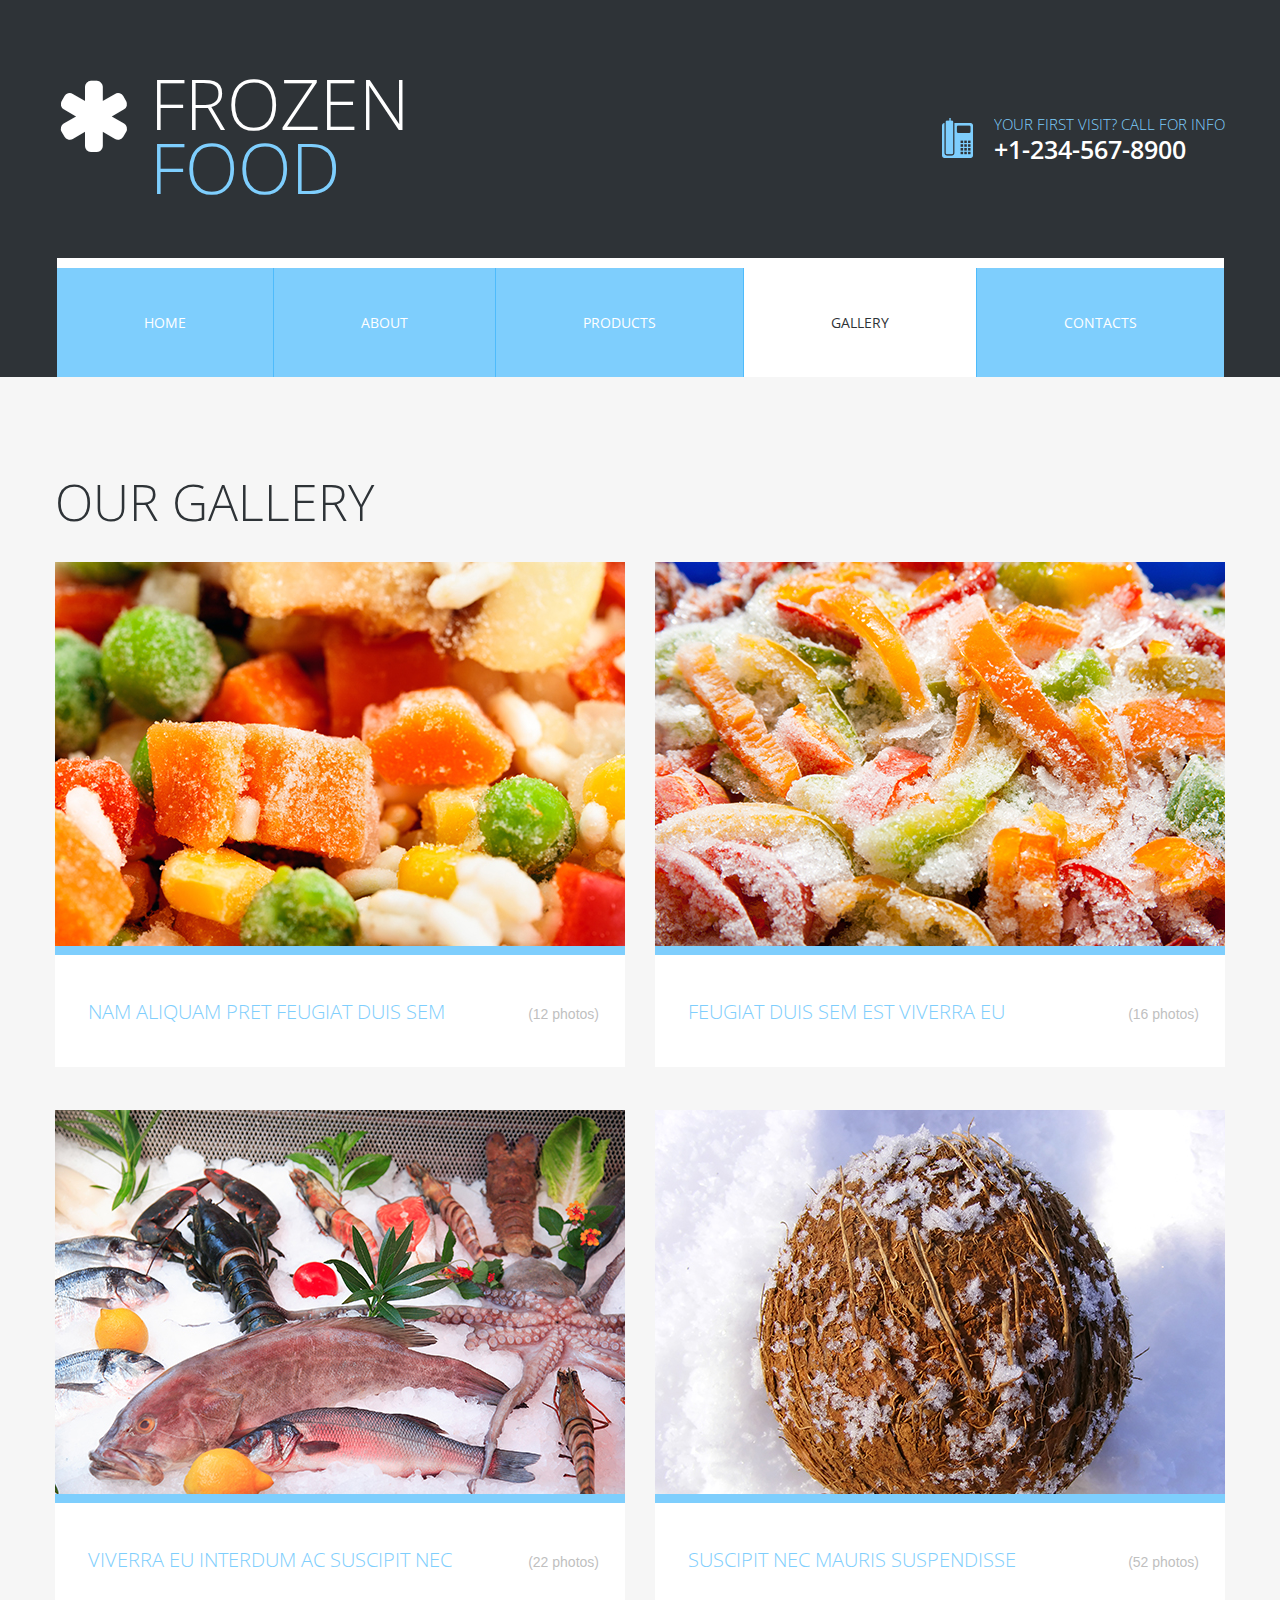
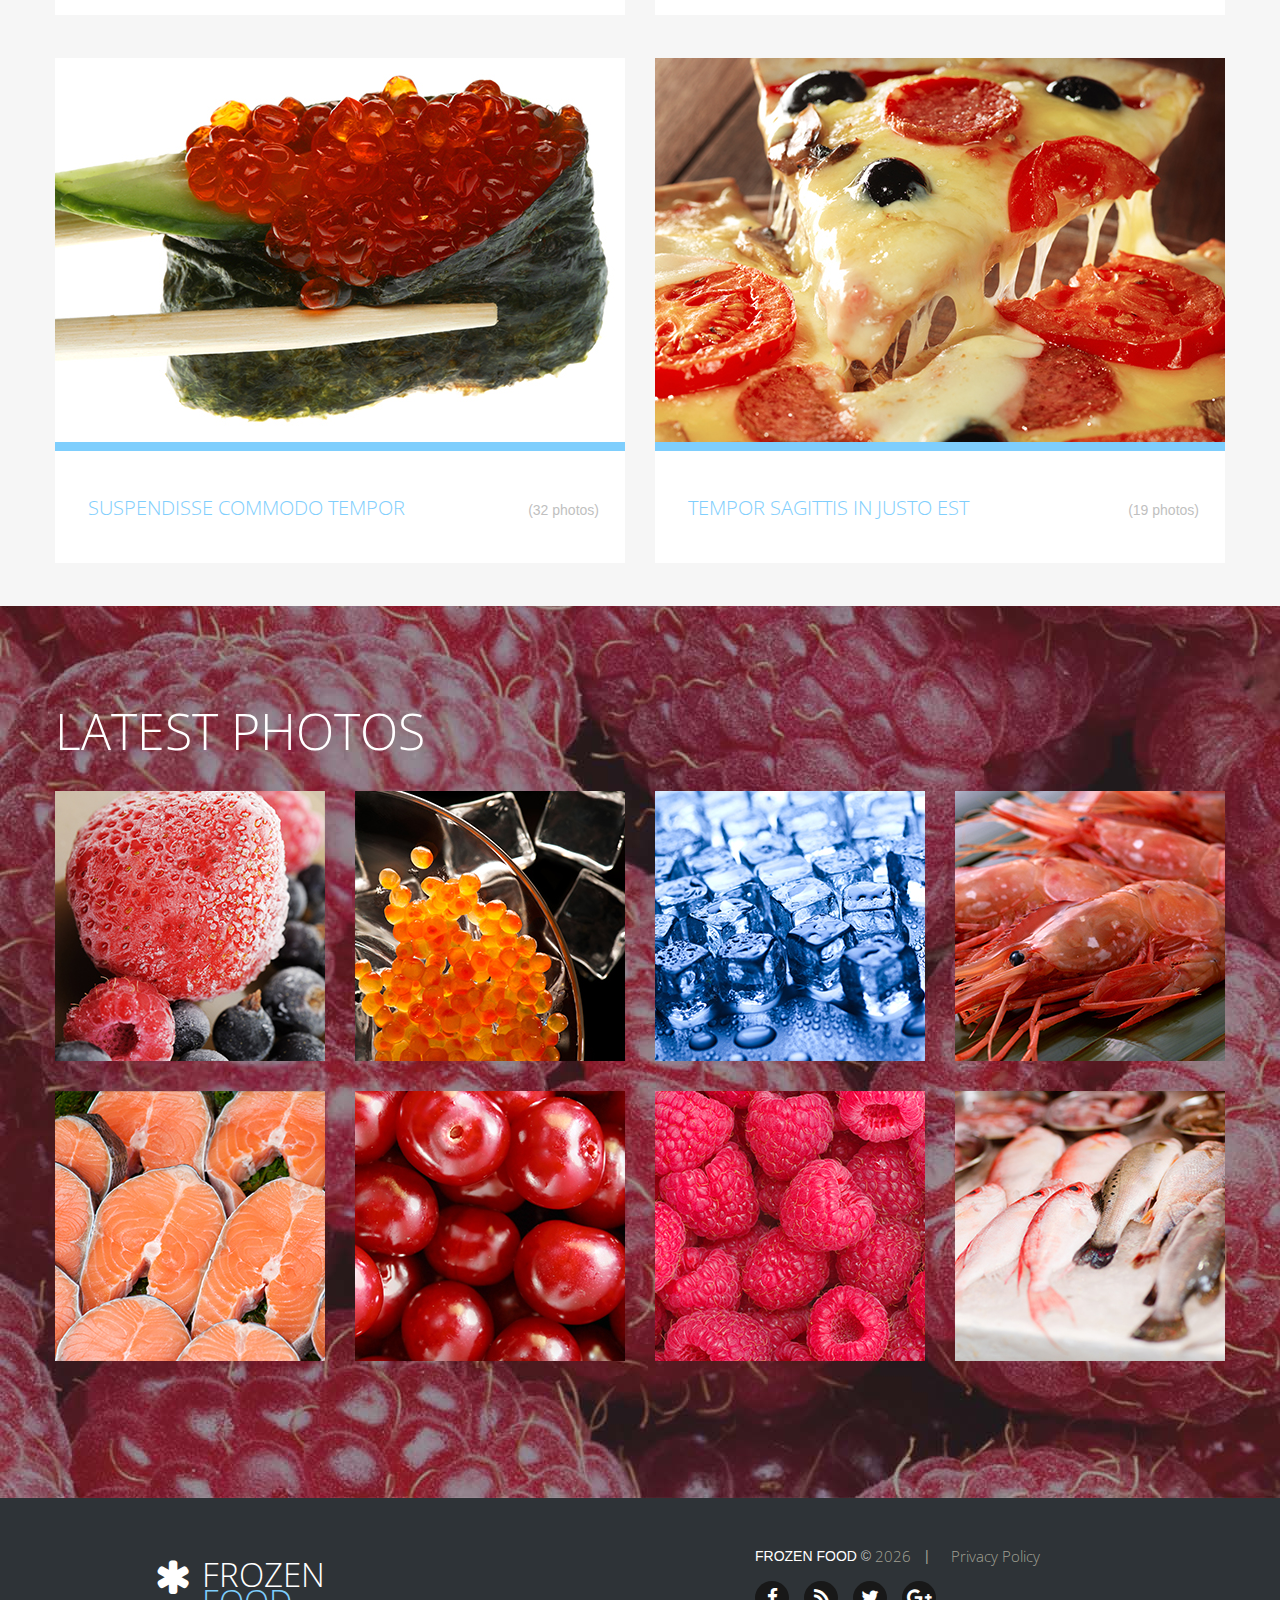
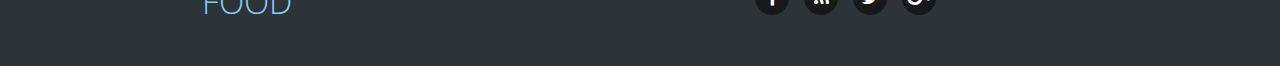
<file: index-3.html>
<!DOCTYPE html>
<html lang="en" >
<head>
  <title>Gallery</title>
  <meta charset="utf-8">
  <link rel="stylesheet" href="css/grid.css">
  <link rel="icon" href="images/favicon.ico" type="image/x-icon">
  <link rel="shortcut icon" href="images/favicon.ico" type="image/x-icon" />
  <link rel="stylesheet" href="css/style.css">
 <link rel="stylesheet" href="css/touchTouch.css">
  <script src="js/jquery.js"></script>
  <script src="js/jquery-migrate-1.2.1.js"></script>
   <script src="js/jquery.simplr.smoothscroll.min.js"></script>

 <script src="js/jquery.equalheights.js"></script> 
<!--[if (gt IE 9)|!(IE)]><!-->
  <script src="js/wow/wow.js"></script>
  <script>
    $(document).ready(function () {       
      if ($('html').hasClass('desktop')) {
        new WOW().init();
      }   
    });

  </script>
  <!--<![endif]-->
 <!--[if lt IE 8]>
   <div style=' clear: both; text-align:center; position: relative;'>
     <a href="http://windows.microsoft.com/en-US/internet-explorer/products/ie/home?ocid=ie6_countdown_bannercode">
       <img src="http://storage.ie6countdown.com/assets/100/images/banners/warning_bar_0000_us.jpg" border="0" height="42" width="820" alt="You are using an outdated browser. For a faster, safer browsing experience, upgrade for free today." />
    </a>
  </div>
<![endif]-->
<!--[if lt IE 9]>
  <script src="js/html5shiv.js"></script>
  <link rel="stylesheet" type="text/css" media="screen" href="css/ie.css">
<![endif]-->



<script>
  $(document).ready(function(){
        $('.gall_item').touchTouch();
    });
</script>

 
</head>
<body>

  <!--========================================================
                            HEADER 
  =========================================================-->

  <header id="header">

    <div class="container">
      <div class="header-top ">
                  <div class="header-logo">
                    <a href="index.html"><div class="icon"><i class="fa fa-asterisk"></i></div><div class="header-info">
                        <h1>Frozen<br><span class="blue">food</span></h1>
                       
                      </div>
                      <div class="clear"></div>
                    </a>
                  </div>
                 
              


                <div class="header-contacts">
                  <div class="contact-icon"><img src="images/phone.png" alt="post image"></div>
                  <div class="contact-info">
                    <div class="blue">Your first visit? Call for info</div>
                    <div class="phone">+1-234-567-8900</div>
                  </div>
                  <div class="clear"></div>
                </div>

                <div class="clear"></div>
        </div>
    </div>
    
                
<div id="stuck_container">

                <div class=" header-bottom align-center">
                

                  <div class="container">
                    
                       <div class="header-navigation">
                        <nav>
                          <ul class="sf-menu">
                            <li ><a href="index.html">Home</a></li>
                            <li  ><a href="index-1.html">About</a></li>
                            <li><a href="index-2.html">Products</a>
                                  <ul>
                                    <li><a href="#">Dolore ipsu</a></li>
                                    <li><a href="#">Consecte</a>
                                      <ul>
                                        <li><a href="#">Dolore ipsu</a></li>
                                        <li><a href="#">Consecte</a></li>
                                        <li><a href="#">Elit Conseq</a></li>
                                       
                                      </ul>
                                    </li>
                                    <li><a href="#">Elit Conseq</a></li>
                                    
                                     
                                  </ul>


                            </li>
                            <li class="current"><a href="index-3.html">Gallery</a></li>
                            <li><a href="index-4.html"> contacts</a></li>
                      
                          </ul>
                        </nav>
                  <div class="clear"></div>

                </div>
                  </div>
                 
                  </div>
                </div>


  </header>
<!--========================================================
                            CONTENT 
  =========================================================-->
  
  <section id="content">
      <div class="back-grey">
        <div class="container">
             <h2 class="dark conf-pad-title ">our gallery</h2>

             <div class="wrap2">
               <div class="row">
                 <div class="grid_6">
                   <div class="post back-white">
                     <div class="post-img"><a href="gallery1.html"><img src="images/page4_image1.jpg" alt="post-image"></a></div>
                     <h5 class="blue"><a href="gallery1.html">Nam aliquam pret feugiat Duis sem </a></h5>
                     <div class="post-meta">(12 photos)</div>
                     <div class="clear"></div>
                   </div>
                 </div>
                 <div class="grid_6">
                   <div class="post back-white">
                     <div class="post-img"><a href="gallery2.html"><img src="images/page4_image2.jpg" alt="post-image"></a></div>
                     <h5 class="blue"><a href="gallery2.html">feugiat Duis sem est viverra eu</a></h5>
                     <div class="post-meta">(16 photos)</div>
                     <div class="clear"></div>
                   </div>
                 </div>
               </div>
             </div>
             <div class="wrap2">
               <div class="row">
                 <div class="grid_6">
                   <div class="post back-white">
                     <div class="post-img"><a href="gallery3.html"><img src="images/page4_image3.jpg" alt="post-image"></a></div>
                     <h5 class="blue"><a href="gallery3.html">viverra eu interdum ac suscipit nec</a></h5>
                     <div class="post-meta">(22 photos)</div>
                     <div class="clear"></div>
                   </div>
                 </div>
                 <div class="grid_6">
                   <div class="post back-white">
                     <div class="post-img"><a href="gallery4.html"><img src="images/page4_image4.jpg" alt="post-image"></a></div>
                     <h5 class="blue"><a href="gallery4.html">suscipit nec mauris Suspendisse</a></h5>
                     <div class="post-meta">(52 photos)</div>
                     <div class="clear"></div>
                   </div>
                 </div>
               </div>
             </div>
             <div class="wrap2">
               <div class="row">
                 <div class="grid_6">
                   <div class="post back-white">
                     <div class="post-img"><a href="gallery5.html"><img src="images/page4_image5.jpg" alt="post-image"></a></div>
                     <h5 class="blue"><a href="gallery5.html">Suspendisse commodo tempor</a></h5>
                     <div class="post-meta">(32 photos)</div>
                     <div class="clear"></div>
                   </div>
                 </div>
                 <div class="grid_6">
                   <div class="post back-white">
                     <div class="post-img"><a href="gallery6.html"><img src="images/page4_image6.jpg" alt="post-image"></a></div>
                     <h5 class="blue"><a href="gallery6.html">tempor sagittis In justo est</a></h5>
                     <div class="post-meta">(19 photos)</div>
                     <div class="clear"></div>
                   </div>
                 </div>
               </div>
             </div>
        </div>

      </div>


       <div class="banner3" data-stellar-background-ratio="0.5">
        <div class="container">
           <h2 class="white conf-pad-title ">latest photos</h2>

           <div class="photo-row">
             <div class="row">
               <div class="grid_3">
                       <div class="post-image">
                  <a href="images/gallery/big_image1.jpg" class="gall_item"><span class="img-span"><i class="fa fa-arrows-alt"></i></span>
                    <img src="images/page4_image7.jpg" alt="post image">
                  </a>
                </div>
               </div>
               <div class="grid_3">
                       <div class="post-image">
                  <a href="images/gallery/big_image2.jpg" class="gall_item"><span class="img-span"><i class="fa fa-arrows-alt"></i></span>
                    <img src="images/page4_image8.jpg" alt="post image">
                  </a>
                </div>
               </div>
               <div class="grid_3">
                       <div class="post-image">
                  <a href="images/gallery/big_image3.jpg" class="gall_item"><span class="img-span"><i class="fa fa-arrows-alt"></i></span>
                    <img src="images/page4_image9.jpg" alt="post image">
                  </a>
                </div>
               </div>
               <div class="grid_3">
                       <div class="post-image">
                  <a href="images/gallery/big_image4.jpg" class="gall_item"><span class="img-span"><i class="fa fa-arrows-alt"></i></span>
                    <img src="images/page4_image10.jpg" alt="post image">
                  </a>
                </div>
               </div>
             </div>
           </div>
           <div class="photo-row">
             <div class="row">
               <div class="grid_3">
                       <div class="post-image">
                  <a href="images/gallery/big_image5.jpg" class="gall_item"><span class="img-span"><i class="fa fa-arrows-alt"></i></span>
                    <img src="images/page4_image11.jpg" alt="post image">
                  </a>
                </div>
               </div>
               <div class="grid_3">
                       <div class="post-image">
                  <a href="images/gallery/big_image6.jpg" class="gall_item"><span class="img-span"><i class="fa fa-arrows-alt"></i></span>
                    <img src="images/page4_image12.jpg" alt="post image">
                  </a>
                </div>
               </div>
               <div class="grid_3">
                       <div class="post-image">
                  <a href="images/gallery/big_image7.jpg" class="gall_item"><span class="img-span"><i class="fa fa-arrows-alt"></i></span>
                    <img src="images/page4_image13.jpg" alt="post image">
                  </a>
                </div>
               </div>
               <div class="grid_3">
                       <div class="post-image">
                  <a href="images/gallery/big_image8.jpg" class="gall_item"><span class="img-span"><i class="fa fa-arrows-alt"></i></span>
                    <img src="images/page4_image14.jpg" alt="post image">
                  </a>
                </div>
               </div>
             </div>
           </div>
        </div>
       </div>

       

    </section>

    
    <!--========================================================
                            FOOTER
  =========================================================-->
  <div class="back-dark">
 <div class="container">
     <footer class="dark_top_edge back-dark">
      
         <div class="row">
           <div class="grid_2 preffix_1">
               <div class="footer-logo">
              <a href="index.html"> <div class="logo-icon"><i class="fa fa-asterisk"></i></div>
              <div class="logo-text">
                 <h1>Frozen<br><span class="blue">food</span></h1>
                
              </div>
              <div class="clear"></div></a>
             
            </div>


            
            <div class="clear"></div>

           </div>
           <div class="grid_4">
          
           </div>
           <div class="grid_5">
             <p><span class="footer-title">Frozen food</span> © <span id="copyright-year"></span> <span class="line">|</span>
               <a class="pl9" href="index-5.html">Privacy Policy</a></p>
             <ul class="footer-socials">
               <li><a href=""><i class="fa fa-facebook"></i></a></li>
               <li><a href=""><i class="fa fa-rss"></i></a></li>
               <li><a href=""><i class="fa fa-twitter"></i></a></li>
               <li><a href=""><i class="fa fa-google-plus"></i></a></li>
             </ul>
           </div>
         </div>
       
        
      
      
    </footer> 
    </div>
   </div>
    <!--========================================================
                            END FOOTER
  =========================================================-->
  

 <script src="js/script.js"></script>
<script src="js/touchTouch.jquery.js"></script>
</body>
</html>
</file>
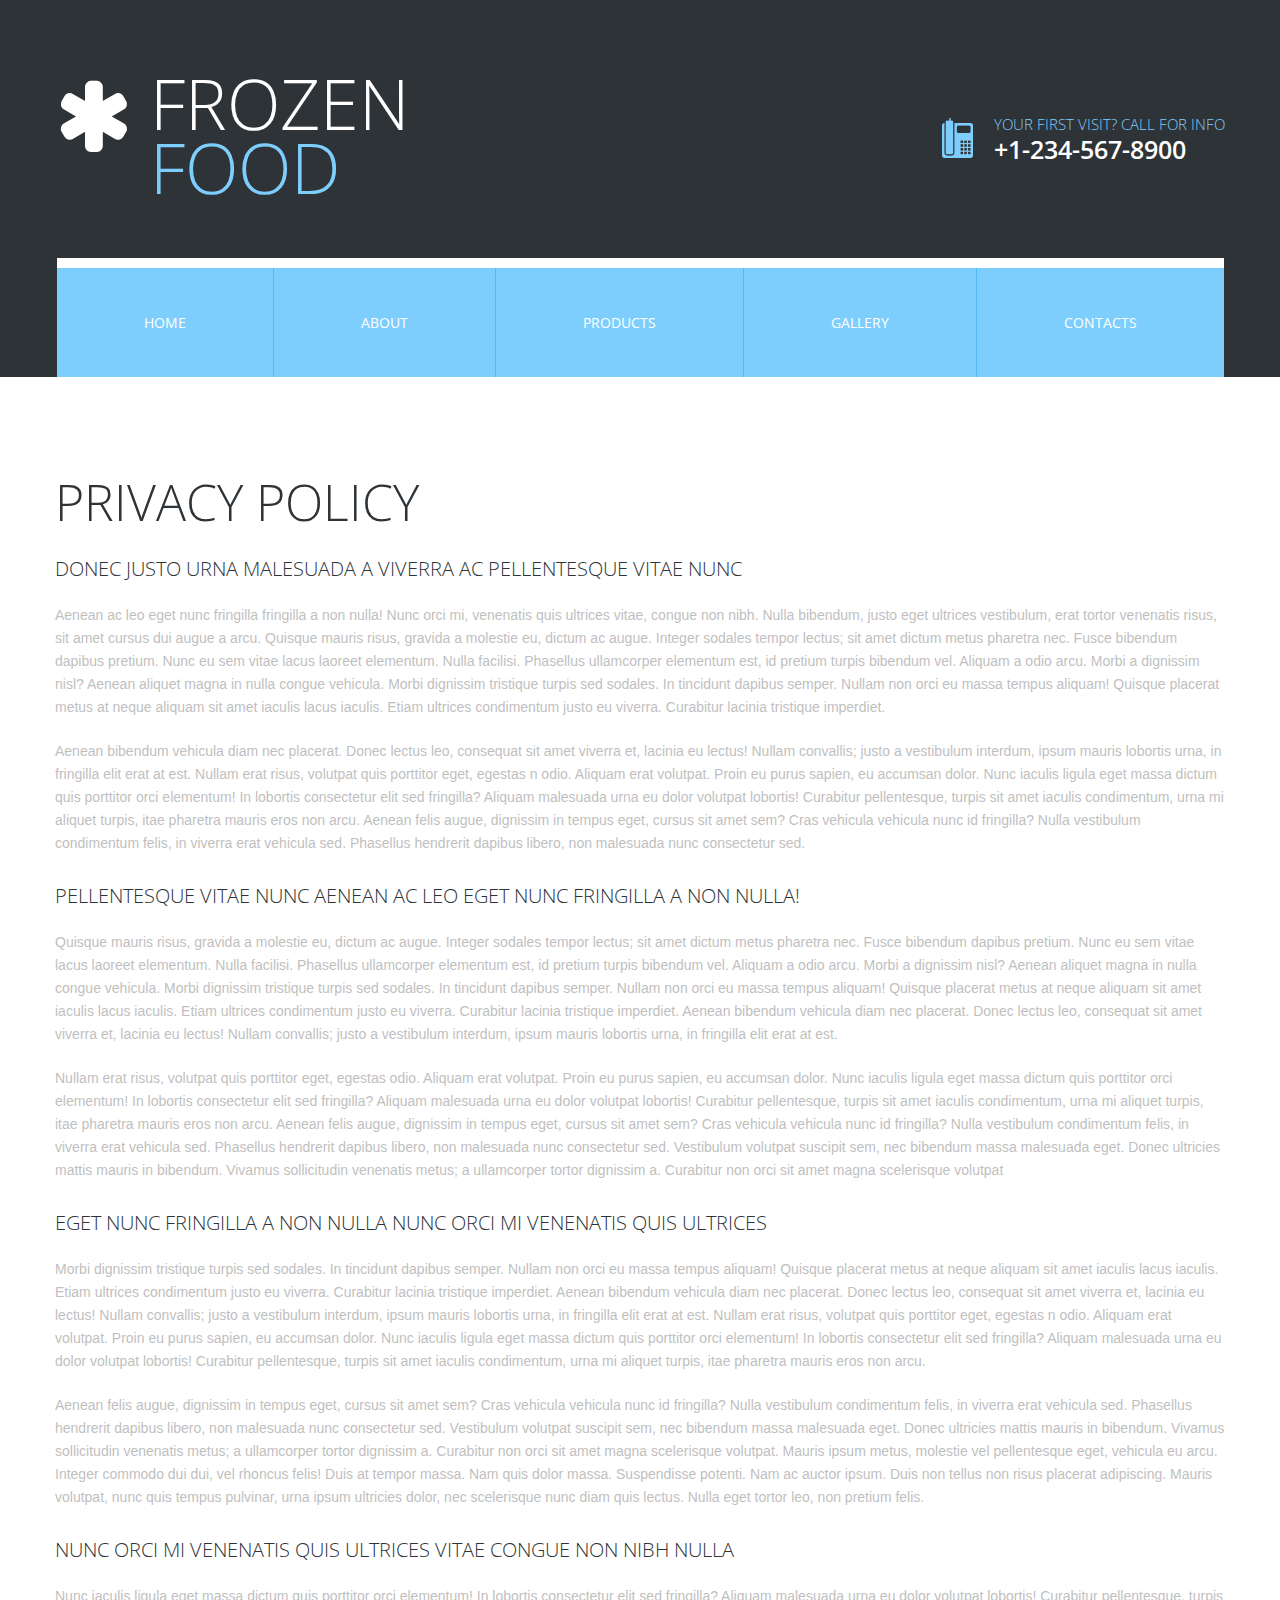
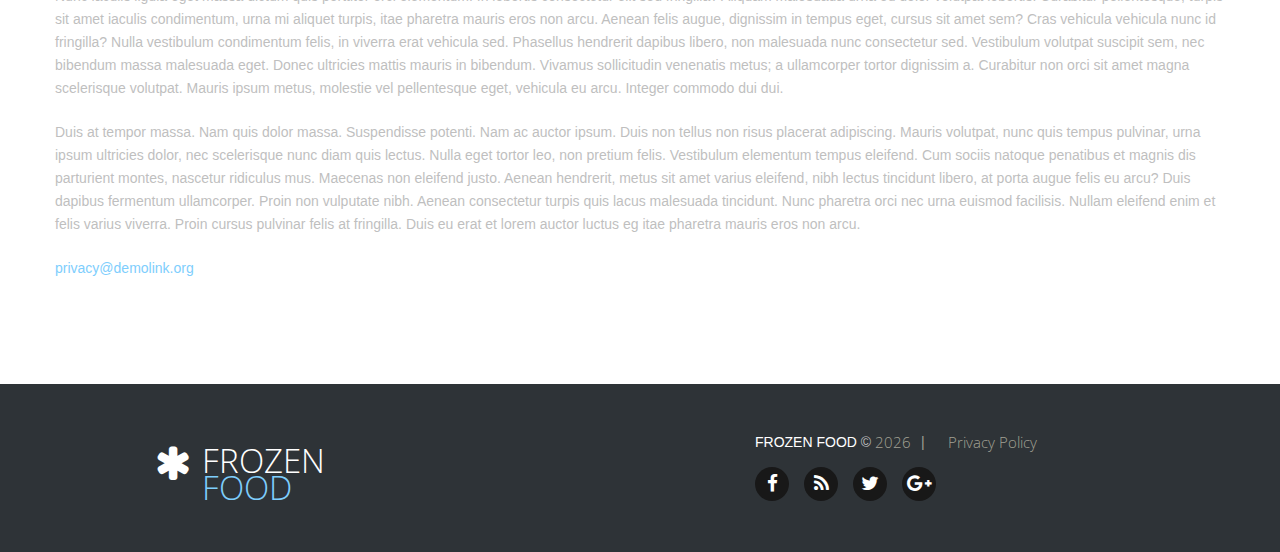
<file: index-5.html>
<!DOCTYPE html>
<html lang="en" >
<head>
  <title>Privacy Policy</title>
  <meta charset="utf-8">
  <link rel="stylesheet" href="css/grid.css">
  <link rel="icon" href="images/favicon.ico" type="image/x-icon">
  <link rel="shortcut icon" href="images/favicon.ico" type="image/x-icon" />
  <link rel="stylesheet" href="css/style.css">

  <script src="js/jquery.js"></script>
  <script src="js/jquery-migrate-1.2.1.js"></script>
   <script src="js/jquery.simplr.smoothscroll.min.js"></script>

 <!--[if lt IE 8]>
   <div style=' clear: both; text-align:center; position: relative;'>
     <a href="http://windows.microsoft.com/en-US/internet-explorer/products/ie/home?ocid=ie6_countdown_bannercode">
       <img src="http://storage.ie6countdown.com/assets/100/images/banners/warning_bar_0000_us.jpg" border="0" height="42" width="820" alt="You are using an outdated browser. For a faster, safer browsing experience, upgrade for free today." />
    </a>
  </div>
<![endif]-->
<!--[if lt IE 9]>
  <script src="js/html5shiv.js"></script>
  <link rel="stylesheet" type="text/css" media="screen" href="css/ie.css">
<![endif]-->


 
</head>
<body>

  <!--========================================================
                            HEADER 
  =========================================================-->

  <header id="header">

    <div class="container">
      <div class="header-top ">
                  <div class="header-logo">
                    <a href="index.html"><div class="icon"><i class="fa fa-asterisk"></i></div><div class="header-info">
                        <h1>Frozen<br><span class="blue">food</span></h1>
                       
                      </div>
                      <div class="clear"></div>
                    </a>
                  </div>
                 
              


                <div class="header-contacts">
                  <div class="contact-icon"><img src="images/phone.png" alt="post image"></div>
                  <div class="contact-info">
                    <div class="blue">Your first visit? Call for info</div>
                    <div class="phone">+1-234-567-8900</div>
                  </div>
                  <div class="clear"></div>
                </div>

                <div class="clear"></div>
        </div>
    </div>
    
                
<div id="stuck_container">

                <div class=" header-bottom align-center">
                

                  <div class="container">
                    
                       <div class="header-navigation">
                        <nav>
                          <ul class="sf-menu">
                            <li ><a href="index.html">Home</a></li>
                            <li  ><a href="index-1.html">About</a></li>
                            <li><a href="index-2.html">Products</a>
                                  <ul>
                                    <li><a href="#">Dolore ipsu</a></li>
                                    <li><a href="#">Consecte</a>
                                      <ul>
                                        <li><a href="#">Dolore ipsu</a></li>
                                        <li><a href="#">Consecte</a></li>
                                        <li><a href="#">Elit Conseq</a></li>
                                       
                                      </ul>
                                    </li>
                                    <li><a href="#">Elit Conseq</a></li>
                                    
                                     
                                  </ul>


                            </li>
                            <li><a href="index-3.html">Gallery</a></li>
                            <li><a href="index-4.html"> contacts</a></li>
                      
                          </ul>
                        </nav>
                  <div class="clear"></div>

                </div>
                  </div>
                 
                  </div>
                </div>


  </header>
<!--========================================================
                            CONTENT 
  =========================================================-->
  
  <section id="content">
      <div class="container">
         <h2 class="dark conf-pad-title ">Privacy Policy</h2>


         <div class="row">
           <div class="grid_12">
             <div class="page-text">
               <h5 class="dark">Donec justo urna malesuada a viverra ac pellentesque vitae nunc </h5>
               <p>Aenean ac leo eget nunc fringilla fringilla a non nulla! Nunc orci mi, venenatis quis ultrices vitae, congue non nibh. Nulla bibendum, justo eget ultrices vestibulum, erat tortor venenatis risus, sit amet cursus dui augue a arcu. Quisque mauris risus, gravida a molestie eu, dictum ac augue. Integer sodales tempor lectus; sit amet dictum metus pharetra nec. Fusce bibendum dapibus pretium. Nunc eu sem vitae lacus laoreet elementum. Nulla facilisi. Phasellus ullamcorper elementum est, id pretium turpis bibendum vel. Aliquam a odio arcu. Morbi a dignissim nisl? Aenean aliquet magna in nulla congue vehicula. Morbi dignissim tristique turpis sed sodales. In tincidunt dapibus semper. Nullam non orci eu massa tempus aliquam! Quisque placerat metus at neque aliquam sit amet iaculis lacus iaculis. Etiam ultrices condimentum justo eu viverra. Curabitur lacinia tristique imperdiet. </p>
               <p>Aenean bibendum vehicula diam nec placerat. Donec lectus leo, consequat sit amet viverra et, lacinia eu lectus! Nullam convallis; justo a vestibulum interdum, ipsum mauris lobortis urna, in fringilla elit erat at est. Nullam erat risus, volutpat quis porttitor eget, egestas n odio. Aliquam erat volutpat. Proin eu purus sapien, eu accumsan dolor. Nunc iaculis ligula eget massa dictum quis porttitor orci elementum! In lobortis consectetur elit sed fringilla? Aliquam malesuada urna eu dolor volutpat lobortis! Curabitur pellentesque, turpis sit amet iaculis condimentum, urna mi aliquet turpis, itae pharetra mauris eros non arcu. Aenean felis augue, dignissim in tempus eget, cursus sit amet sem? Cras vehicula vehicula nunc id fringilla? Nulla vestibulum condimentum felis, in viverra erat vehicula sed. Phasellus hendrerit dapibus libero, non malesuada nunc consectetur sed. </p>
               <h5 class="dark pt4">pellentesque vitae nunc Aenean ac leo eget nunc fringilla a non nulla!</h5>
               <p>Quisque mauris risus, gravida a molestie eu, dictum ac augue. Integer sodales tempor lectus; sit amet dictum metus pharetra nec. Fusce bibendum dapibus pretium. Nunc eu sem vitae lacus laoreet elementum. Nulla facilisi. Phasellus ullamcorper elementum est, id pretium turpis bibendum vel. Aliquam a odio arcu. Morbi a dignissim nisl? Aenean aliquet magna in nulla congue vehicula. Morbi dignissim tristique turpis sed sodales. In tincidunt dapibus semper. Nullam non orci eu massa tempus aliquam! Quisque placerat metus at neque aliquam sit amet iaculis lacus iaculis. Etiam ultrices condimentum justo eu viverra. Curabitur lacinia tristique imperdiet. Aenean bibendum vehicula diam nec placerat. Donec lectus leo, consequat sit amet viverra et, lacinia eu lectus! Nullam convallis; justo a vestibulum interdum, ipsum mauris lobortis urna, in fringilla elit erat at est.</p>
               <p>Nullam erat risus, volutpat quis porttitor eget, egestas odio. Aliquam erat volutpat. Proin eu purus sapien, eu accumsan dolor. Nunc iaculis ligula eget massa dictum quis porttitor orci elementum! In lobortis consectetur elit sed fringilla? Aliquam malesuada urna eu dolor volutpat lobortis! Curabitur pellentesque, turpis sit amet iaculis condimentum, urna mi aliquet turpis, itae pharetra mauris eros non arcu. Aenean felis augue, dignissim in tempus eget, cursus sit amet sem? Cras vehicula vehicula nunc id fringilla? Nulla vestibulum condimentum felis, in viverra erat vehicula sed. Phasellus hendrerit dapibus libero, non malesuada nunc consectetur sed. Vestibulum volutpat suscipit sem, nec bibendum massa malesuada eget. Donec ultricies mattis mauris in bibendum. Vivamus sollicitudin venenatis metus; a ullamcorper tortor dignissim a. Curabitur non orci sit amet magna scelerisque volutpat</p>
               <h5 class="dark pt4">eget nunc fringilla a non nulla Nunc orci mi venenatis quis ultrices</h5>
               <p>Morbi dignissim tristique turpis sed sodales. In tincidunt dapibus semper. Nullam non orci eu massa tempus aliquam! Quisque placerat metus at neque aliquam sit amet iaculis lacus iaculis. Etiam ultrices condimentum justo eu viverra. Curabitur lacinia tristique imperdiet. Aenean bibendum vehicula diam nec placerat. Donec lectus leo, consequat sit amet viverra et, lacinia eu lectus! Nullam convallis; justo a vestibulum interdum, ipsum mauris lobortis urna, in fringilla elit erat at est. Nullam erat risus, volutpat quis porttitor eget, egestas n odio. Aliquam erat volutpat. Proin eu purus sapien, eu accumsan dolor. Nunc iaculis ligula eget massa dictum quis porttitor orci elementum! In lobortis consectetur elit sed fringilla? Aliquam malesuada urna eu dolor volutpat lobortis! Curabitur pellentesque, turpis sit amet iaculis condimentum, urna mi aliquet turpis, itae pharetra mauris eros non arcu.</p>
               <p>Aenean felis augue, dignissim in tempus eget, cursus sit amet sem? Cras vehicula vehicula nunc id fringilla? Nulla vestibulum condimentum felis, in viverra erat vehicula sed. Phasellus hendrerit dapibus libero, non malesuada nunc consectetur sed. Vestibulum volutpat suscipit sem, nec bibendum massa malesuada eget. Donec ultricies mattis mauris in bibendum. Vivamus sollicitudin venenatis metus; a ullamcorper tortor dignissim a. Curabitur non orci sit amet magna scelerisque volutpat. Mauris ipsum metus, molestie vel pellentesque eget, vehicula eu arcu. Integer commodo dui dui, vel rhoncus felis! Duis at tempor massa. Nam quis dolor massa. Suspendisse potenti. Nam ac auctor ipsum. Duis non tellus non risus 
placerat adipiscing. Mauris volutpat, nunc quis tempus pulvinar, urna ipsum ultricies dolor, nec scelerisque nunc diam quis lectus. Nulla eget tortor leo, non pretium felis.</p>
               <h5 class="dark pt4">Nunc orci mi venenatis quis ultrices vitae congue non nibh Nulla</h5>
               <p>Nunc iaculis ligula eget massa dictum quis porttitor orci elementum! In lobortis consectetur elit sed fringilla? Aliquam malesuada urna eu dolor volutpat lobortis! Curabitur pellentesque, turpis sit amet iaculis condimentum, urna mi aliquet turpis, itae pharetra mauris eros non arcu. Aenean felis augue, dignissim in tempus eget, cursus sit amet sem? Cras vehicula vehicula nunc id fringilla? Nulla vestibulum condimentum felis, in viverra erat vehicula sed. Phasellus hendrerit dapibus libero, non malesuada nunc consectetur sed. Vestibulum volutpat suscipit sem, nec bibendum massa malesuada eget. Donec ultricies mattis mauris in bibendum. Vivamus sollicitudin venenatis metus; a ullamcorper tortor dignissim a. Curabitur non orci sit amet magna scelerisque volutpat. Mauris ipsum metus, molestie vel pellentesque eget, vehicula eu arcu. Integer commodo dui dui.</p>
               <p>Duis at tempor massa. Nam quis dolor massa. Suspendisse potenti. Nam ac auctor ipsum. Duis non tellus non risus placerat adipiscing. Mauris volutpat, nunc quis tempus pulvinar, urna ipsum ultricies dolor, nec scelerisque nunc diam quis lectus. Nulla eget tortor leo, non pretium felis. Vestibulum elementum tempus eleifend. Cum sociis natoque penatibus et magnis dis parturient montes, nascetur ridiculus mus. Maecenas non eleifend justo. Aenean hendrerit, metus sit amet varius eleifend, nibh lectus tincidunt libero, at porta augue felis eu arcu? Duis dapibus fermentum ullamcorper. Proin non vulputate nibh. Aenean consectetur turpis quis lacus malesuada tincidunt. Nunc pharetra orci nec urna euismod facilisis. Nullam eleifend enim et felis varius viverra. Proin cursus pulvinar felis at fringilla. Duis eu erat et lorem auctor luctus eg itae pharetra mauris eros non arcu. </p>

                 <a href="mailto:privacy@demolink.org">privacy@demolink.org</a>
             </div>
           </div>
         </div>
      </div>

       

    </section>

    
    <!--========================================================
                            FOOTER
  =========================================================-->
  <div class="back-dark">
 <div class="container">
     <footer class="dark_top_edge back-dark">
      
         <div class="row">
           <div class="grid_2 preffix_1">
               <div class="footer-logo">
              <a href="index.html"> <div class="logo-icon"><i class="fa fa-asterisk"></i></div>
              <div class="logo-text">
                 <h1>Frozen<br><span class="blue">food</span></h1>
                
              </div>
              <div class="clear"></div></a>
             
            </div>


            
            <div class="clear"></div>

           </div>
           <div class="grid_4">
          
           </div>
           <div class="grid_5">
             <p><span class="footer-title">Frozen food</span> © <span id="copyright-year"></span><span class="line">|</span>   <a class="pl9" href="index-5.html">Privacy Policy</a></p>
             <ul class="footer-socials">
               <li><a href=""><i class="fa fa-facebook"></i></a></li>
               <li><a href=""><i class="fa fa-rss"></i></a></li>
               <li><a href=""><i class="fa fa-twitter"></i></a></li>
               <li><a href=""><i class="fa fa-google-plus"></i></a></li>
             </ul>
           </div>
         </div>
       
        
      
      
    </footer> 
    </div>
   </div>
    <!--========================================================
                            END FOOTER
  =========================================================-->
  

 <script src="js/script.js"></script>
<!-- coded by alveri -->
</body>
</html>
</file>
<file: css/camera.css>
/**************************
*
*	GENERAL
*
**************************/


.slider_wrapper {
    box-shadow: 0 1px 4px rgba(0,0,0, 0.2);
	position: relative;
	text-align: left;
}

.camera_target_content {
	overflow: visible !important;

}

#camera_wrap {
display: none; 
}

.camera_wrap {
	display: none;
	position: relative;
	overflow: visible !important;
	z-index: 0;
	margin-bottom: 0 !important;
}


.camera_wrap img {
	max-width: 10000px;
}

.camera_fakehover {
	height: 100%;
	min-height: 60px;
	position: relative;
	width: 100%;
}

.camera_src {
	display: none;
}
.cameraCont, .cameraContents {
	height: 100%;
	position: relative;
	width: 100%;
	z-index: 1;
}
.cameraSlide {
	bottom: 0;
	left: 0;
	position: absolute;
	right: 0;
	top: 0;
	width: 100%;
}
.cameraContent {
	bottom: 0;
	display: none;
	left: 0;
	position: absolute;
	right: 0;
	top: 0;
	width: 100%;
}
.camera_target {
	bottom: 0;
	height: 100%;
	left: 0;
	overflow: hidden;
	position: absolute;
	right: 0;
	text-align: left;
	top: 0;
	width: 100%;
	z-index: 0;
}
.camera_overlayer {
	bottom: 0;
	height: 100%;
	left: 0;
	overflow: hidden;
	position: absolute;
	right: 0;
	top: 0;
	width: 100%;
	z-index: 0;
}
.camera_target_content {
	bottom: 0;
	left: 0;
	overflow: hidden;
	position: absolute;
	right: 0;
	top: 0;
	z-index: 2;
}
.camera_target_content .camera_link {
    background: url(../images/blank.gif);
	display: block;
	height: 100%;
	text-decoration: none;
}
.camera_loader {
    background: #fff url(../images/camera-loader.gif) no-repeat center;
	background: rgba(255, 255, 255, 0.9) url(../images/camera-loader.gif) no-repeat center;
	border: 1px solid #ffffff;
	border-radius: 18px;
	height: 36px;
	left: 50%;
	overflow: hidden;
	position: absolute;
	margin: -18px 0 0 -18px;
	top: 50%;
	width: 36px;
	z-index: 3;
}

.camera_nav_cont {
	height: 65px;
	overflow: hidden;
	position: absolute;
	right: 9px;
	top: 15px;
	width: 120px;
	z-index: 4;
}
.camerarelative {
	overflow: hidden;
	position: relative;
}
.imgFake {
	cursor: pointer;
}
.camera_commands > .camera_stop {
	display: none;	
}


.slide_wrapper .camera_prev{
	background: url(../images/prevnext_bg.png) 0 0 repeat;
	width: 70px;	
	top: 0 !important;
	height: auto !important;
	bottom: 0;
	left: -80px;
	display: block;
	position: absolute;
	opacity: 1 !important;
	transition: 0.5s ease;
	-o-transition: 0.5s ease;
	-webkit-transition: 0.5s ease;
}

.slide_wrapper .camera_prev>span {
	background: url(../images/prev.png) center 0 no-repeat;
	top: 50%;
		
	margin-top: -10px;
	position: absolute;
	display: block;
	height: 20px;
	left: 0;
	right: 0;
}

.slide_wrapper .camera_next>span {
	background: url(../images/next.png) center 0 no-repeat;
	top: 50%;
	margin-top: -10px;
	position: absolute;
	display: block;
	left: 0;
	right: 0;
	height: 20px;
}



.slide_wrapper .camera_next {
	background: url(../images/prevnext_bg.png) 0 0 repeat;
	width: 70px;	
	top: 0  !important;
	bottom: 0;
	height: auto !important;

	right: -80px;
	display: block;
	position: absolute;
	opacity: 1 !important;
	transition: 0.5s ease;
	-o-transition: 0.5s ease;
	-webkit-transition: 0.5s ease;
}

.camera_thumbs_cont {
	z-index: 900;
	position: absolute;
	bottom: 0;
	left: 0;
	right: 0;
}


.camera_thumbs_cont > div {
	float: left;
	width: 100%;

}
.camera_thumbs_cont ul {
	background: url(../images/thumb_bg.png) 0 0 repeat;
	overflow: hidden;
	position: relative;
	width: 100% !important;
	margin: 0 !important;
	margin-left: 0px !important;
	left: 0% !important;
	margin-top: 0px !important;
	text-align: center;
	padding: 10px 0 10px;
}
.camera_thumbs_cont ul li {
	background-color: transparent;
	display: inline-block;
	font-size: 0;
	line-height: 0;
	transition: 0.5s ease;
	-o-transition: 0.5s ease;
	-webkit-transition: 0.5s ease;
}

.camera_thumbs_cont ul li+li  {
	margin-left: 11px !important;
}
.camera_thumbs_cont ul li > img {
	cursor: pointer;
	opacity: 1 !important;
	vertical-align:bottom;
	transition: 0.5s ease;
	-o-transition: 0.5s ease;
	-webkit-transition: 0.5s ease;
}





.camera_thumbs_cont ul li:hover, .camera_thumbs_cont ul li.cameracurrent {
	opacity: 0.5;
}
.camera_clear {
	display: block;
	clear: both;
}
.showIt {
	display: none;
}
.camera_clear {
	clear: both;
	display: block;
	height: 1px;
	margin: -1px 0 25px;
	position: relative;
	text-align: right;
}













.camera_pag  {
display: block;
position: absolute;
bottom: 15%;
left: 50%;
margin-left: -50px;
/* right: 50%; */
/* margin: 0 -586px 0 0; */
overflow: hidden;
z-index: 999;
font-size: 0;
line-height: 0;
text-align: center;



}

.camera_pag_ul {
 	overflow: hidden;


}

.camera_pag ul li {
	display: inline-block;
	margin-left: 10px;
}

.camera_pag ul li+li {
	margin-left: 7px;
}

.camera_pag ul li span {
	background: url('../images/slide_pag.png');
	display: block;
	width: 22px;
	height: 22px;
	overflow: hidden;
	color: transparent;
	text-indent: -100px;
	transition: 0.5s ease;
    -o-transition: 0.5s ease;
    -webkit-transition: 0.5s ease;
    
}

.camera_pag ul li:hover span, .camera_pag ul li.cameracurrent span {
	cursor: pointer;
	background: url('../images/slide_pag_active.png');
}











@media only screen and (max-width: 1499px) {
  
}


@media only screen and (max-width: 1199px) {





}
@media only screen and (max-width: 979px) {

}
@media only screen and (max-width: 767px) {



}

@media only screen and (max-width: 479px) { 


}

@media only screen and (max-width: 320px) {


}

 @media (max-width: 767px) { 
 	
}
</file>
<file: css/ie.css>
/* Contact Form Processing Box
========================================================*/
#contact-form .contact-form-loader { 
  display: none;
}
#contact-form.processing .contact-form-loader {
  display: block;
}

.sf-menu,
.sf-menu li.first,
.sf-menu li.first a,
.sf-menu li.last,
.sf-menu li.last a,
.sf-menu li a.mains
    {
      behavior: url(js/pie.htc); 
      position:relative;
    }

    .label
    {
      behavior: url(js/pie.htc); 
      position:relative;
    }

    .circle-more
    {
      behavior: url(js/pie.htc); 
      position:relative;
    }

    .icon
    {
      behavior: url(js/pie.htc); 
      position:relative;
    }

    .circle
    {
      behavior: url(js/pie.htc); 
      position:relative;
    }

     .circle-icon
    {
      behavior: url(js/pie.htc); 
      position:relative;
    }

  

    .footer-socials a {
    	 behavior: url(js/pie.htc); 
      position:relative;
    }

    .date {
    	 behavior: url(js/pie.htc); 
      position:relative;
    }

  

  

  .stuck_container {
    background-color: white;
  }

  .back3-2 .title-page2 {
    padding-right: 25px;
  }

  footer {
   
  }



    img {
      max-width:auto;
    }

    .img-span {
      background: url('../images/opacity_back.png') repeat;

      }


      .sf-menu > li > a {
display: inline-block;
padding: 23px 80px;
}

footer .footer-logo .logo-icon {
float: left;
}


footer .footer-logo .logo-text {
float: right;
padding-left: 11px;
padding-top: 9px;
}

footer .footer-logo h1 {
font-size: 32px; 

}
    

    .owl-page .owl-prev:before, .owl-page .owl-next:before { 

text-align: center;
    }
</file>
<file: css/touchTouch.css>
/* The gallery overlay */

#galleryOverlay{
	width:100%;
	height:100%;
	position:fixed;
	top:0;
	left:0;
	opacity:0;
	z-index:100000;
	background-color:#222;
	background-color:rgba(0,0,0,0.8);
	overflow:hidden;
	display:none;
	
	-moz-transition:opacity 1s ease;
	-webkit-transition:opacity 1s ease;
	transition:opacity 1s ease;
}

/* This class will trigger the animation */

#galleryOverlay.visible{
	opacity:1;
}

#gallerySlider{
	height:100%;
	
	left:0;
	top:0;
	
	width:100%;
	white-space: nowrap;
	position:absolute;
	
	-moz-transition:left 0.4s ease;
	-webkit-transition:left 0.4s ease;
	transition:left 0.4s ease;
}

#gallerySlider .placeholder{
	background: url("../images/preloader.gif") no-repeat center center;
	height: 100%;
	line-height: 1px;
	text-align: center;
	width:100%;
	display:inline-block;
}

/* The before element moves the
 * image halfway from the top */

#gallerySlider .placeholder:before{
	content: "";
	display: inline-block;
	height: 50%;
	width: 1px;
	margin-right:-1px;
}

#gallerySlider .placeholder img{
	display: inline-block;
	max-height: 100%;
	max-width: 100%;
	width: auto !important;
	vertical-align: middle;
}

#gallerySlider.rightSpring{
	-moz-animation: rightSpring 0.3s;
	-webkit-animation: rightSpring 0.3s;
}

#gallerySlider.leftSpring{
	-moz-animation: leftSpring 0.3s;
	-webkit-animation: leftSpring 0.3s;
}

/* Firefox Keyframe Animations */

@-moz-keyframes rightSpring{
	0%{		margin-left:0px;}
	50%{	margin-left:-30px;}
	100%{	margin-left:0px;}
}

@-moz-keyframes leftSpring{
	0%{		margin-left:0px;}
	50%{	margin-left:30px;}
	100%{	margin-left:0px;}
}

/* Safari and Chrome Keyframe Animations */

@-webkit-keyframes rightSpring{
	0%{		margin-left:0px;}
	50%{	margin-left:-30px;}
	100%{	margin-left:0px;}
}

@-webkit-keyframes leftSpring{
	0%{		margin-left:0px;}
	50%{	margin-left:30px;}
	100%{	margin-left:0px;}
}

/* Arrows */

#prevArrow,#nextArrow{
	border:none;
	text-decoration:none;
	background:url('../images/arrows.png') no-repeat;
	opacity:0.5;
	cursor:pointer;
	position:absolute;
	width:43px;
	height:58px;
	
	top:50%;
	margin-top:-29px;
	
	-moz-transition:opacity 0.2s ease;
	-webkit-transition:opacity 0.2s ease;
	transition:opacity 0.2s ease;
}

#prevArrow:hover, #nextArrow:hover{
	opacity:1;
}

#prevArrow{
	background-position:left top;
	left:40px;
}

#nextArrow{
	background-position:right top;
	right:40px;
}
</file>
<file: css/grid.css>
/* http://meyerweb.com/eric/tools/css/reset/ 
   v2.0 | 20110126
   License: none (public domain)
*/
html,
body,
div,
span,
applet,
object,
iframe,
h1,
h2,
h3,
h4,
h5,
h6,
p,
blockquote,
pre,
a,
abbr,
acronym,
address,
big,
cite,
code,
del,
dfn,
em,
img,
ins,
kbd,
q,
s,
samp,
small,
strike,
strong,
sub,
sup,
tt,
var,
b,
u,
i,
center,
dl,
dt,
dd,
ol,
ul,
li,
fieldset,
form,
label,
legend,
table,
caption,
tbody,
tfoot,
thead,
tr,
th,
td,
article,
aside,
canvas,
details,
embed,
figure,
figcaption,
footer,
header,
hgroup,
menu,
nav,
output,
ruby,
section,
summary,
time,
mark,
audio,
video {
  margin: 0;
  padding: 0;
  border: 0;
  font-size: 100%;
  font: inherit;
  vertical-align: top;
}
/* HTML5 display-role reset for older browsers */
article,
aside,
details,
figcaption,
figure,
footer,
header,
hgroup,
menu,
nav,
section {
  display: block;
}
body {
  line-height: 1;
}
ol,
ul {
  list-style: none;
}
blockquote,
q {
  quotes: none;
}
blockquote:before,
blockquote:after,
q:before,
q:after {
  content: '';
  content: none;
}
table {
  border-collapse: collapse;
  border-spacing: 0;
}
.clearfix:before,
.clearfix:after {
  display: table;
  content: "";
  line-height: 0;
}
.clearfix:after {
  clear: both;
}
.container .alpha {
  margin-left: 0px;
}
.container .omega {
  margin-right: 0px;
}
.row {
  margin-left: -30px;
}
.row:before,
.row:after {
  display: table;
  content: "";
  line-height: 0;
}
.row:after {
  clear: both;
}
[class*="grid_"] {
  float: left;
  min-height: 1px;
  margin-left: 30px;
}
.container {
  width: 1170px;
}
.grid_12 {
  width: 1170px;
}
.grid_11 {
  width: 1070px;
}
.grid_10 {
  width: 970px;
}
.grid_9 {
  width: 870px;
}
.grid_8 {
  width: 770px;
}
.grid_7 {
  width: 670px;
}
.grid_6 {
  width: 570px;
}
.grid_5 {
  width: 470px;
}
.grid_4 {
  width: 370px;
}
.grid_3 {
  width: 270px;
}
.grid_2 {
  width: 170px;
}
.grid_1 {
  width: 70px;
}
.preffix_12 {
  margin-left: 1230px;
}
.preffix_11 {
  margin-left: 1130px;
}
.preffix_10 {
  margin-left: 1030px;
}
.preffix_9 {
  margin-left: 930px;
}
.preffix_8 {
  margin-left: 830px;
}
.preffix_7 {
  margin-left: 730px;
}
.preffix_6 {
  margin-left: 630px;
}
.preffix_5 {
  margin-left: 530px;
}
.preffix_4 {
  margin-left: 430px;
}
.preffix_3 {
  margin-left: 330px;
}
.preffix_2 {
  margin-left: 230px;
}
.preffix_1 {
  margin-left: 130px;
}
.container {
  margin-right: auto;
  margin-left: auto;
  -webkit-box-sizing: border-box;
  -moz-box-sizing: border-box;
  box-sizing: border-box;
}
.container:before,
.container:after {
  display: table;
  content: "";
  line-height: 0;
}
.container:after {
  clear: both;
}
@media (min-width: 980px) and (max-width: 1199px) {
  .row {
    margin-left: -20px;
  }
  .row:before,
  .row:after {
    display: table;
    content: "";
    line-height: 0;
  }
  .row:after {
    clear: both;
  }
  [class*="grid_"] {
    float: left;
    min-height: 1px;
    margin-left: 20px;
  }
  .container {
    width: 940px;
  }
  .grid_12 {
    width: 940px;
  }
  .grid_11 {
    width: 860px;
  }
  .grid_10 {
    width: 780px;
  }
  .grid_9 {
    width: 700px;
  }
  .grid_8 {
    width: 620px;
  }
  .grid_7 {
    width: 540px;
  }
  .grid_6 {
    width: 460px;
  }
  .grid_5 {
    width: 380px;
  }
  .grid_4 {
    width: 300px;
  }
  .grid_3 {
    width: 220px;
  }
  .grid_2 {
    width: 140px;
  }
  .grid_1 {
    width: 60px;
  }
  .preffix_12 {
    margin-left: 980px;
  }
  .preffix_11 {
    margin-left: 900px;
  }
  .preffix_10 {
    margin-left: 820px;
  }
  .preffix_9 {
    margin-left: 740px;
  }
  .preffix_8 {
    margin-left: 660px;
  }
  .preffix_7 {
    margin-left: 580px;
  }
  .preffix_6 {
    margin-left: 500px;
  }
  .preffix_5 {
    margin-left: 420px;
  }
  .preffix_4 {
    margin-left: 340px;
  }
  .preffix_3 {
    margin-left: 260px;
  }
  .preffix_2 {
    margin-left: 180px;
  }
  .preffix_1 {
    margin-left: 100px;
  }
}
@media (min-width: 768px) and (max-width: 979px) {
  .row {
    margin-left: -20px;
  }
  .row:before,
  .row:after {
    display: table;
    content: "";
    line-height: 0;
  }
  .row:after {
    clear: both;
  }
  [class*="grid_"] {
    float: left;
    min-height: 1px;
    margin-left: 20px;
  }
  .container {
    width: 748px;
  }
  .grid_12 {
    width: 748px;
  }
  .grid_11 {
    width: 684px;
  }
  .grid_10 {
    width: 620px;
  }
  .grid_9 {
    width: 556px;
  }
  .grid_8 {
    width: 492px;
  }
  .grid_7 {
    width: 428px;
  }
  .grid_6 {
    width: 364px;
  }
  .grid_5 {
    width: 300px;
  }
  .grid_4 {
    width: 236px;
  }
  .grid_3 {
    width: 172px;
  }
  .grid_2 {
    width: 108px;
  }
  .grid_1 {
    width: 44px;
  }
  .preffix_12 {
    margin-left: 788px;
  }
  .preffix_11 {
    margin-left: 724px;
  }
  .preffix_10 {
    margin-left: 660px;
  }
  .preffix_9 {
    margin-left: 596px;
  }
  .preffix_8 {
    margin-left: 532px;
  }
  .preffix_7 {
    margin-left: 468px;
  }
  .preffix_6 {
    margin-left: 404px;
  }
  .preffix_5 {
    margin-left: 340px;
  }
  .preffix_4 {
    margin-left: 276px;
  }
  .preffix_3 {
    margin-left: 212px;
  }
  .preffix_2 {
    margin-left: 148px;
  }
  .preffix_1 {
    margin-left: 84px;
  }
}
.select-menu {
  display: none !important;
}
@media (max-width: 767px) {
  .container {
    width: 420px;
    padding: 0 0px;
  }
  .row {
    margin-left: 0;
  }
  [class*="grid_"] {
    float: none;
    display: block;
    width: 100%;
    margin-left: 0;
    -webkit-box-sizing: border-box;
    -moz-box-sizing: border-box;
    box-sizing: border-box;
  }
  .select-menu {
    display: block !important;
  }
}
@media (max-width: 479px) {
  body {
    padding: 0;
  }
  .container {
    width: 300px;
    padding: 0 15px;
  }
  .row {
    margin-left: 0;
  }
}
</file>
<file: css/style.css>
@import url(//fonts.googleapis.com/css?family=Open+Sans:300italic,400italic,600italic,700italic,800italic,400,300,600,700,800);
@import url(//netdna.bootstrapcdn.com/font-awesome/4.2.0/css/font-awesome.css);
@import "animate.css";
html,
body {
  width: 100%;
  height: 100%;
  margin: 0;
  padding: 0;
}
* {
  outline: none;
}
body {
  background: #ffffff;
  color: #bfbfbf;
  font: 14px/23px Arial, Tahoma, Helvetica, Verdana;
  font-weight: 400;
}
header {
  font-family: Open Sans;
  padding-top: 55px;
  background-color: #2e3337;
}
@media only screen and (max-width: 767px) {
  header {
    padding-top: 10px;
  }
}
img {
  max-width: 100%;
}
@media (max-width: 767px) {
  img {
    width: 100%;
  }
}
a {
  color: #464646;
  text-decoration: none;
  -webkit-transition: 0.3s all ease;
  transition: 0.3s all ease;
}
ol,
ul {
  list-style: none;
}
.clear {
  clear: both;
}
#content {
  overflow: hidden;
  min-height: 600px;
}
.align-center {
  text-align: center;
}
.back-grey {
  background-color: #f6f6f6;
}
.back-white {
  background-color: #ffffff;
}
h2 {
  font-size: 50px;
  line-height: 50px;
  text-transform: uppercase;
  font-weight: 300;
  font-family: Open Sans;
}
@media only screen and (max-width: 1199px) {
  h2 {
    font-size: 47px;
  }
}
@media only screen and (max-width: 1199px) {
  h2 {
    font-size: 37px;
  }
}
@media only screen and (max-width: 479px) {
  h2 {
    font-size: 30px;
    line-height: 30px;
  }
}
h3 {
  font-size: 40px;
  line-height: 40px;
  text-transform: uppercase;
  font-weight: 300;
  font-family: Open Sans;
  margin-bottom: 10px;
}
h4 {
  font-size: 30px;
  line-height: 30px;
  text-transform: uppercase;
  font-weight: 300;
  font-family: Open Sans;
}
h5 {
  font-size: 20px;
  line-height: 32px;
  text-transform: uppercase;
  font-weight: 300;
  font-family: Open Sans;
}
.more-link {
  display: inline-block;
  background-color: #7ecefd;
  text-transform: uppercase;
  font-family: Open Sans;
  color: #ffffff;
  font-size: 15px;
  line-height: 30px;
  font-weight: 400;
  cursor: pointer;
}
.more-link .fa {
  display: inline-block;
  background-color: #2e3337;
  line-height: 30px;
  padding: 10px 18px;
}
.more-link span.more {
  display: inline-block;
  padding-top: 10px;
  padding-left: 21px;
  padding-right: 27px;
}
@media only screen and (max-width: 979px) {
  .more-link span.more {
    padding-left: 10px;
    padding-right: 10px;
  }
}
.more-link:hover {
  background-color: #2e3337;
}
.button-link {
  font-size: 20px;
  line-height: 32px;
  color: #ffffff;
  text-transform: uppercase;
  background-color: #7ecefd;
  font-family: Open Sans;
  padding: 28px 44px;
  display: inline-block;
}
.button-link:hover {
  background-color: #2e3337;
}
.blue {
  color: #7ecefd;
}
.blue a {
  color: #7ecefd;
}
.blue a:hover {
  color: #2e3337;
}
.white {
  color: #ffffff;
}
/*========================================================
                    header
=========================================================*/
.header-logo {
  float: left;
}
.header-logo .icon {
  float: left;
  text-align: left;
  padding-top: 49px;
}
.header-logo .icon .fa {
  color: #ffffff;
  font-size: 83px;
  line-height: 26px;
}
@media only screen and (max-width: 479px) {
  .header-logo .icon {
    float: none;
    margin: 0 auto;
    text-align: center;
  }
}
.header-logo .header-info {
  overflow: hidden;
  padding-left: 18px;
  display: inline-block;
}
@media only screen and (max-width: 479px) {
  .header-logo .header-info {
    padding-left: 0;
  }
}
.header-logo h1 {
  font-family: Open Sans;
  font-weight: 300;
  font-size: 70px;
  line-height: 64px;
  color: #ffffff;
  padding-top: 42px;
  text-transform: uppercase;
  margin-top: -26px;
  -webkit-transition: 0.3s all ease;
  transition: 0.3s all ease;
}
.header-logo p {
  font-family: Open Sans;
  color: #bfbfbf;
  font-size: 15px;
  line-height: 20px;
  text-transform: uppercase;
  font-weight: 300;
  padding-top: 17px;
}
.header-logo a {
  display: inline-block;
}
@media only screen and (max-width: 767px) {
  .header-logo {
    float: none;
    text-align: center;
  }
}
.header-contacts {
  float: right;
  padding-top: 63px;
  font-weight: 100;
  line-height: 31px;
}
.header-contacts .contact-icon {
  float: left;
  font-size: 42px;
  color: #e74c3c;
}
@media only screen and (max-width: 767px) {
  .header-contacts .contact-icon {
    float: none;
    text-align: center;
  }
}
.header-contacts .contact-info {
  overflow: hidden;
  margin-left: 52px;
}
@media only screen and (max-width: 767px) {
  .header-contacts .contact-info {
    margin-left: 0;
  }
}
.header-contacts .blue {
  font-size: 15px;
  text-transform: uppercase;
  padding-bottom: 0 !important;
  margin-top: -9px;
}
.header-contacts .phone {
  color: #ffffff;
  font-size: 25px;
  font-family: Open Sans;
  font-weight: 600;
  margin-top: -6px;
}
@media only screen and (max-width: 767px) {
  .header-contacts {
    float: none;
    text-align: center;
  }
}
@media (max-width: 767px) {
  .header-contacts img {
    width: auto !important;
    margin-bottom: 10px;
  }
}
@media only screen and (max-width: 767px) {
  .header-contacts {
    padding-top: 20px;
  }
}
.orange {
  color: #e74c3c;
}
.dark {
  color: #2e3337;
}
.dark1 {
  color: #464646;
}
@media only screen and (max-width: 767px) {
  img.no-w {
    width: auto !important;
  }
}
.header-top {
  padding-bottom: 59px;
}
@media only screen and (max-width: 767px) {
  .header-top {
    padding-top: 10px;
  }
}
@media only screen and (max-width: 767px) {
  .header-top {
    padding-bottom: 0;
  }
}
.header-bottom {
  background-color: #2e3337;
  margin-top-top: 32px;
}
.lh40 {
  line-height: 40px;
}
/*========================================================
                   menu
=========================================================*/
nav ul {
  display: inline-block;
}
.sf-menu {
  background-color: #7ecefd;
  border-top: 10px #ffffff solid;
}
@media only screen and (max-width: 767px) {
  .sf-menu {
    background-color: #ffffff;
    margin-top: 10px !important;
    margin-bottom: 10px !important;
  }
}
.sf-menu > li {
  float: left;
  position: relative;
  margin: 0 0px 0 0;
  border-right: 1px #4ebbfc solid;
}
.sf-menu > li:last-child {
  border: none;
}
.sf-menu > li > a {
  display: inline-block;
  padding: 33px 87px;
  color: #ffffff;
  -webkit-transition: 0.3s all ease;
  transition: 0.3s all ease;
  text-decoration: none;
  text-transform: uppercase;
  position: relative;
  z-index: 1;
  font-size: 14px;
  line-height: 43px;
  font-family: Open Sans, Tahoma, Helvetica, Arial, Verdana;
  font-weight: 400;
}
.sf-menu > li > a:hover,
.sf-menu > li.sfHover > a {
  background-color: #74bdea;
  -webkit-transition: 0.3s all ease;
  transition: 0.3s all ease;
}
/*
.sf-menu > li.current > a, .sf-menu > li.sfHover > a {
  
 
}*/
.sf-menu > li.current > a {
  background-color: #ffffff;
  color: #2e3337;
}
.sf-menu > li.sfHover > a:after {
  visibility: visible;
  opacity: 100;
  top: 0;
  bottom: 0;
}
.sf-menu a {
  -webkit-transition: 0.3s all ease;
  transition: 0.3s all ease;
}
.sf-menu a:hover {
  -webkit-transition: 0.3s all ease;
  transition: 0.3s all ease;
}
/* First level sub-menu styles
========================================================*/
.sf-menu ul {
  position: absolute;
  top: 109px;
  left: 0px;
  background: #7ecefd;
  padding: 9px -2px;
  width: 247px;
  z-index: 2;
  display: none;
  padding-top: 36px;
  padding-bottom: 29px;
  padding-left: -4px;
  text-transform: uppercase;
  -webkit-box-sizing: border-box;
  -moz-box-sizing: border-box;
  box-sizing: border-box;
}
@media only screen and (max-width: 979px) {
  .sf-menu ul {
    left: -47px;
  }
}
.sf-menu ul li {
  line-height: 28px;
  position: relative;
}
.sf-menu ul li.sfHover > a {
  color: light_blue;
}
.sf-menu ul li a {
  font-size: 14px;
  line-height: 15px;
  color: #ffffff;
  text-decoration: none;
  font-family: Open Sans, Tahoma, Helvetica, Arial, Verdana;
  font-weight: 100;
}
.sf-menu ul li a:hover {
  color: #2e3337 !important;
}
.sf-menu ul li a:hover {
  color: #7ecefd;
}
.sf-menu ul li.sfHover > a {
  text-decoration: none;
  color: #2e3337;
}
/* Second level sub-menu styles
========================================================*/
.sf-menu ul ul {
  position: absolute;
  top: -23px;
  left: 267px;
  background-color: #2e3337;
  z-index: 1;
  padding-top: 31px;
  padding-left: -12px;
  padding-bottom: 22px;
}
.sf-menu ul ul:before {
  content: "";
  display: block;
  position: absolute;
  border: 7px solid transparent;
  border-right: 7px solid #2e3337;
  left: -14px;
  top: 20px;
}
.sf-menu ul ul li {
  line-height: 28px;
}
.sf-menu ul ul li a {
  font-size: 14px;
  line-height: 15px;
  color: #ffffff;
  text-decoration: none;
  font-family: Open Sans, Tahoma, Helvetica, Arial, Verdana;
  font-weight: 600;
}
.sf-menu ul ul li a:hover {
  color: #7ecefd !important;
}
.current {
  background-color: #e74c3c;
}
@media only screen and (max-width: 1199px) {
  .sf-menu > li > a {
    padding: 27px 50px;
  }
}
@media only screen and (max-width: 979px) {
  .sf-menu > li > a {
    padding: 27px 33px;
  }
}
@media only screen and (max-width: 767px) {
  .sf-menu {
    display: none;
    float: none;
  }
  .select-menu {
    display: block;
    width: 70%;
    margin: 0 auto;
  }
}
/* Stuck menu styles
========================================================*/
.isStuck {
  padding: 0px 0;
  padding-bottom: 5px;
  z-index: 999;
  height: 48px;
  background-color: #dbd7d2;
  box-shadow: 0 3px 3px rgba(255, 255, 255, 0.3);
}
.isStuck .logo-link {
  line-height: 79px;
}
.isStuck .header_logo_slogan {
  top: 69px;
}
.isStuck .header-navigation {
  margin-top: 0px;
}
.isStuck .sf-menu ul ul {
  border: 1px #7ecefd solid;
}
.isStuck .sf-menu ul ul:before {
  display: none;
}
.isStuck .sf-menu > li > a {
  padding: 0px 87px;
}
.isStuck .sf-menu ul {
  position: absolute;
  top: 43px;
}
.isStuck .sf-menu ul ul {
  top: -18px;
}
.isStuck .sf-menu {
  border-bottom: none;
}
.isStuck .header-bottom {
  padding-top: 0;
}
@media only screen and (max-width: 1199px) {
  .isStuck {
    display: none !important;
  }
}
.back-dark {
  background-color: #2e3337;
}
/*========================================================
                   carousel
=========================================================*/
#owl {
  overflow: hidden;
  z-index: 1;
  color: #fff;
  position: relative;
  background-color: #2e3337;
  display: none;
}
#owl .owl-item {
  float: left;
  width: 100%;
}
#owl .item {
  overflow: hidden;
  position: relative;
}
@media only screen and (max-width: 479px) {
  #owl .item .big-text2 #owl .item p {
    font-size: 19px !important;
    line-height: 25px !important;
  }
}
#owl .item p {
  font-size: 16px;
  line-height: 24px;
  padding-top: 15px;
}
#owl .item .item-info {
  padding-top: 78px;
  overflow: hidden;
  padding-right: 92px;
  padding-bottom: 96px;
}
#owl .item .title {
  margin-bottom: 14px;
  padding-top: 21px;
  color: #fff;
  letter-spacing: 1px;
  font: bold 16px/18px 'Open Sans Condensed', sans-serif;
  text-transform: uppercase;
}
#owl .item .col1 {
  padding-top: 26px;
}
#owl .item a.btn {
  display: block;
  padding-right: 0;
  margin-right: 38px;
  margin-top: 19px;
}
.owl-wrapper-outer {
  overflow: hidden;
  padding-top: 0px;
}
.owl-wrapper {
  overflow: hidden;
  position: relative;
  width: 100%;
}
#owl .owl-controls {
  top: 0;
  right: 0;
  bottom: 0;
  background-color: #2e3337;
  position: absolute;
}
#owl .owl-controls .owl-pagination .owl-page {
  display: block;
  height: 19px;
  width: 19px;
  margin: 11px 34px;
  margin-right: 0px;
  border-radius: 500px;
  background-color: #5b605f;
  -webkit-transition: 0.3s all ease;
  transition: 0.3s all ease;
}
#owl .owl-controls .owl-pagination .owl-page:hover {
  cursor: pointer;
  background-color: #7ecefd;
}
@media only screen and (max-width: 767px) {
  #owl .owl-controls .owl-pagination .owl-page {
    margin-left: 10px;
  }
}
#owl .owl-controls .owl-pagination .active {
  background-color: #7ecefd;
}
.owl-pagination {
  padding-top: 74px;
}
/* Owl content */
.owl-carousel .owl-wrapper {
  display: none;
  position: relative;
  -webkit-transform: translate3d(0px, 0px, 0px);
  -webkit-perspective: 1000;
}
@media only screen and (max-width: 1199px) {
  #owl .item .item-info {
    padding-top: 11px;
    overflow: hidden;
    padding-right: 10px;
  }
}
@media only screen and (max-width: 979px) {
  #owl .item {
    padding-left: 30px;
    overflow: hidden;
    position: relative;
  }
  #owl {
    padding-bottom: 35px;
  }
}
@media only screen and (max-width: 767px) {
  #owl .owl-controls {
    top: auto;
    right: 0;
    bottom: 0;
    left: 0;
    background-color: #2185c5;
    position: absolute;
    text-align: center;
  }
  .owl-pagination {
    padding-top: 0;
    display: inline-block;
    padding-left: 0 !important;
  }
  #owl .owl-controls .owl-pagination .owl-page {
    float: left;
  }
}
.owl-carousel {
  display: none;
}
.owl-page {
  z-index: 1;
  position: relative;
  margin: 0 -15px;
  padding: 0px 0 0;
}
.owl-page .owl-item {
  float: left;
}
.owl-page .item {
  padding: 0;
  position: relative;
  line-height: 21px;
  float: none;
}
.nav_buttons {
  float: right;
}
.nav_buttons ul li {
  float: left;
  text-align: center;
}
.nav_buttons ul li a {
  border-radius: 500px;
  width: 15px;
  height: 15px;
  background-color: #39373a;
  color: #ffffff;
  font-size: 18px;
  line-height: 18px;
}
.item-info {
  font-size: 50px;
  line-height: 50px;
  font-family: Open Sans;
  text-transform: uppercase;
  font-weight: 300;
  color: #ffffff;
}
.item-info a {
  color: #ffffff;
}
.item-info a:hover {
  color: #7ecefd;
}
.owl-wrapper-outer {
  overflow: hidden;
  padding-top: 0px;
}
.owl-wrapper {
  overflow: hidden;
}
.owl-page .owl-next {
  right: 15px;
  background-position: right bottom;
}
.owl-page .owl-next:hover {
  background-position: right 0;
}
.owl-page .owl-prev:hover {
  background-position: 0 bottom;
}
/* Owl content */
.owl-carousel .owl-wrapper {
  display: none;
  position: relative;
  -webkit-transform: translate3d(0px, 0px, 0px);
  -webkit-perspective: 1000;
}
.owl-page .owl-prev,
.owl-page .owl-next {
  position: absolute;
  top: -84px;
  right: 15px;
  overflow: hidden;
  cursor: pointer;
  text-align: center;
  width: 53px;
  height: 53px;
  display: block;
}
.owl-page .owl-prev:before,
.owl-page .owl-next:before {
  display: block;
  font-family: FontAwesome;
  font-size: 18px;
  height: 52px;
  background-color: #7ecefd;
  line-height: 52px;
  color: #ffffff;
  -webkit-transition: 0.3s all ease;
  transition: 0.3s all ease;
}
.owl-page .owl-prev:hover:before,
.owl-page .owl-next:hover:before {
  background-color: #2e3337;
}
@media only screen and (max-width: 767px) {
  .owl-page .owl-prev,
  .owl-page .owl-next {
    right: auto;
    top: -26px;
  }
}
.owl-page .owl-prev {
  right: 69px;
}
.owl-page .owl-prev:before {
  content: '\f053';
}
@media only screen and (max-width: 767px) {
  .owl-page .owl-prev {
    right: auto;
  }
}
.owl-page .owl-next:before {
  content: '\f054';
}
@media only screen and (max-width: 767px) {
  .owl-page .owl-next {
    left: 54px;
    right: auto;
  }
}
.owl-carousel {
  display: none;
}
.owl-page {
  z-index: 1;
  position: relative;
  margin: 0 -15px;
}
.owl-page .owl-item {
  float: left;
}
.owl-page .item {
  padding: 0;
  position: relative;
  line-height: 21px;
  float: none;
}
.nav_buttons {
  float: right;
}
.nav_buttons ul li {
  float: left;
  text-align: center;
}
.nav_buttons ul li a {
  border-radius: 500px;
  width: 15px;
  height: 15px;
  background-color: #39373a;
  color: #ffffff;
  font-size: 18px;
  line-height: 18px;
}
.owl-page .owl-item {
  margin-left: -11px;
  margin-right: 11px;
}
.owl-page .owl-item .post-img {
  border-bottom: 9px #7ecefd solid;
}
.owl-page .owl-item h5 {
  padding-top: 45px;
  padding-bottom: 8px;
}
.owl-page .owl-item p {
  padding: 0px 24px;
  padding-bottom: 90px;
}
@media only screen and (max-width: 767px) {
  .owl-page .owl-item {
    margin-left: 0;
    margin-right: 0;
    margin-top: 30px;
  }
}
/*========================================================
                    block wrap3
=========================================================*/
.wrap3 .post-img {
  border-bottom: 9px #7ecefd solid;
}
.wrap3 h3 {
  padding-top: 47px;
  padding-bottom: 6px;
}
.wrap3 p {
  padding-top: 6px;
  padding: 6px 35px;
  padding-bottom: 83px !important;
}
.wrap3 .post {
  position: relative;
  margin-bottom: 154px;
}
.wrap3 .post .more-link {
  position: absolute;
  right: 0;
  bottom: -50px;
}
.pt107 {
  padding-top: 107px;
}
@media only screen and (max-width: 767px) {
  .pt107 {
    padding-top: 20;
  }
}
.pt87 {
  padding-top: 87px;
}
@media only screen and (max-width: 767px) {
  h2.pt87 {
    padding-top: 0;
  }
}
/*========================================================
                   block label post
=========================================================*/
.label-post {
  padding-top: 100px;
  padding-bottom: 82px;
}
.label-post .label {
  overflow: hidden;
  float: left;
  margin-right: 30px;
}
@media only screen and (max-width: 767px) {
  .label-post .label {
    margin-bottom: 10px;
    float: none;
  }
}
.label-post .post-info h3 {
  margin-top: -6px;
}
@media only screen and (max-width: 767px) {
  .label-post {
    padding-bottom: 15px;
    padding-top: 15px;
  }
}
.label-big-icon {
  font-size: 198px;
  color: #7ecefd;
}
.big-p {
  font-size: 20px;
  line-height: 25px;
  text-transform: uppercase;
  font-weight: 300;
  font-family: Open Sans;
}
/*========================================================
                    banners
=========================================================*/
.banner1 {
  background: url('../images/banner1.jpg');
  background-position: 0% bottom;
  padding-top: 155px;
  padding-bottom: 163px;
}
.banner1 h2 {
  float: left;
}
.banner1 a {
  float: right;
  margin-top: 7px;
}
@media only screen and (max-width: 1199px) {
  .banner1 a {
    float: none;
    margin-top: 20px;
    margin-left: 30px;
  }
}
@media only screen and (max-width: 979px) {
  .banner1 a {
    margin-left: 0;
  }
}
@media only screen and (max-width: 767px) {
  .banner1 {
    padding-top: 100px;
    padding-bottom: 100px;
  }
}
.banner2 {
  background: url('../images/banner2.jpg');
  background-position: 0% bottom;
  padding-top: 103px;
  padding-bottom: 107px;
}
@media only screen and (max-width: 767px) {
  .banner2 {
    padding-top: 100px;
    padding-bottom: 100px;
  }
}
.banner3 {
  background: url('../images/banner3.jpg');
  background-position: 0% bottom;
  padding-bottom: 107px;
}
@media only screen and (max-width: 767px) {
  .banner3 {
    padding-top: 100px;
    padding-bottom: 100px;
    background-size: cover;
  }
}
.g-pb71 {
  padding-bottom: 71px;
}
.label-big-icon2 {
  font-size: 177px;
  color: #7ecefd;
  margin-top: -13px;
}
.pb92 {
  padding-bottom: 92px;
}
.pb77 {
  padding-bottom: 77px;
}
.pb30 {
  padding-bottom: 30px;
}
.pb39 {
  padding-bottom: 39px;
}
p {
  padding-bottom: 24px;
}
.pb16 {
  padding-bottom: 16px;
}
.pb130 {
  padding-bottom: 130px;
}
.wrapper-figure {
  width: 100%;
  height: 320px;
}
.wrapper-figure iframe {
  width: 100%;
  height: 100%;
}
@media only screen and (max-width: 767px) {
  .wrapper-figure {
    margin-bottom: 15px;
  }
}
.conf-pad-title {
  padding-top: 100px;
  padding-bottom: 35px;
}
.mt-9 {
  margin-top: -9px;
}
.wrap4 .post-img {
  border-bottom: 9px #7ecefd solid;
}
.wrap4 h5 {
  padding-top: 46px;
  padding-bottom: 6px;
}
.wrap4 p {
  padding: 0 22px;
  padding-bottom: 50px;
}
.wrap4 .post {
  margin-bottom: 27px;
}
.regular {
  font-weight: 400;
}
.no-up {
  text-transform: none !important;
}
.pt18 {
  padding-top: 18px;
}
.mt25 {
  margin-top: 25px;
}
.pt63 {
  padding-top: 63px;
}
.pl26 {
  padding-left: 26px;
}
.pb26 {
  padding-bottom: 26px;
}
.oh {
  overflow: hidden;
}
.listing {
  padding-left: 34px;
  margin-top: -4px;
}
.listing ul {
  padding-top: 4px;
}
.listing ul li {
  position: relative;
}
.listing ul li a {
  color: #7ecefd;
  text-transform: uppercase;
  font-size: 20px;
  line-height: 40px;
  font-weight: 300;
  font-family: Open Sans;
  padding-left: 12px;
}
.listing ul li a:hover {
  color: #2e3337;
}
.listing ul li:before {
  position: absolute;
  top: -1px;
  left: -29px;
  text-align: center;
  line-height: 36px;
  content: '\f00c';
  font-size: 20px;
  font-weight: 400;
  font-family: 'FontAwesome';
  color: #7ecefd;
}
.pb39 {
  padding-bottom: 39px;
}
.pb60 {
  padding-bottom: 60px;
}
.wrap2 .post-img {
  border-bottom: 9px #7ecefd solid;
  margin-bottom: 41px;
}
.wrap2 h5 {
  float: left;
  padding-left: 33px;
}
.wrap2 .post-meta {
  padding-right: 26px;
  padding-top: 7px;
}
.wrap2 .post {
  padding-bottom: 39px;
  margin-bottom: 43px;
}
.pb48 {
  padding-bottom: 48px;
}
@media only screen and (max-width: 767px) {
  .pb48 {
    padding-bottom: 0;
  }
}
.pt37 {
  padding-top: 37px;
}
.mt26 {
  margin-top: 26px;
}
.mb115 {
  margin-bottom: 115px;
}
@media only screen and (max-width: 767px) {
  .mb115 {
    margin-bottom: 40px !important;
  }
}
.pb45 {
  padding-bottom: 45px;
}
.post-meta {
  float: right;
}
.photo-row .post-image {
  margin-bottom: 30px;
}
.photo-row .post-image a {
  position: relative;
  display: block;
}
.photo-row .post-image a .img-span {
  -webkit-transition: 0.3s all ease;
  transition: 0.3s all ease;
  position: absolute;
  width: 100%;
  height: 5%;
  top: 50%;
  left: 0%;
  background-color: transparent;
  z-index: 1;
  text-align: center;
  line-height: 100%;
  font-size: 16px;
  color: #ffffff;
  visibility: hidden;
  z-index: 2;
}
.photo-row .post-image a .img-span .fa {
  -webkit-transition: 0.3s all ease;
  transition: 0.3s all ease;
  position: absolute;
  left: 0;
  right: 0;
  top: 50%;
  margin-top: -12px;
  color: #ffffff;
  font-size: 0px;
}
.photo-row .post-image:hover .img-span {
  width: 100%;
  height: 100%;
  top: 0%;
  left: 0%;
  display: block;
  background-color: rgba(255, 255, 255, 0.3);
  visibility: visible;
}
.photo-row .post-image:hover a .img-span .fa {
  transition-delay: 0.2s;
  font-size: 16px;
}
.bb {
  border-bottom: 1px #ececec solid;
}
.pt61 {
  padding-top: 61px;
}
.pt6 {
  padding-top: 6px;
}
.circle2 {
  width: 70px !important;
  height: 70px !important;
  line-height: 70px;
}
.pb61 {
  padding-bottom: 61px;
}
.pb37 {
  padding-bottom: 37px;
}
.pb64 {
  padding-bottom: 64px;
}
.pt45 {
  padding-top: 45px;
}
.pt4 {
  padding-top: 4px;
}
.pt50 {
  padding-top: 50px;
}
.pb0 {
  padding-bottom: 0;
}
.pb8 {
  padding-bottom: 8px;
}
.conf-pad-p {
  padding-top: 7px;
  padding-bottom: 43px;
}
.lable-big {
  width: 270px !important;
  height: 270px !important;
}
.pb116 {
  padding-bottom: 116px;
}
@media only screen and (max-width: 767px) {
  .pb116 {
    padding-bottom: 20px;
  }
}
.pb122 {
  padding-bottom: 122px;
}
.pb110 {
  padding-bottom: 110px;
}
/*========================================================
                    map
=========================================================*/
.block-map {
  position: relative;
}
.block-map {
  height: 485px;
}
.map {
  padding-top: 11px;
  padding-bottom: 12px;
}
.map img {
  max-width: inherit;
}
.map #map-canvas {
  width: 100%;
}
@media only screen and (max-width: 767px) {
  .map #map-canvas {
    height: 300px;
  }
}
.map figure {
  display: block;
  padding-top: 56px;
  margin-bottom: 24px;
}
.map figure iframe {
  width: 100%;
  height: 485px;
  max-width: 100%;
}
.google-map-api {
  position: absolute;
  left: 0;
  right: 0;
  top: 0;
  bottom: 0;
}
#map-canvas {
  position: absolute;
  top: 0;
  left: 0;
  right: 0;
  bottom: 0;
}
#map-canvas img {
  max-width: none !important;
}
.f_left {
  float: left;
}
.f_right {
  float: right;
}
.contact-meta {
  padding-top: 99px;
  padding-bottom: 100px;
}
.contact-meta a {
  color: #7ecefd;
}
.contact-meta a:hover {
  color: #ffffff;
}
/*========================================================
                    contact form
=========================================================*/
/* Contact Form variables
========================================================*/
/* Contact Form Basic Styles 
========================================================*/
#contact-form {
  position: relative;
}
#contact-form label {
  position: relative;
  display: inline-block;
  width: 100%;
  -webkit-box-sizing: border-box;
  -moz-box-sizing: border-box;
  box-sizing: border-box;
  margin-bottom: 4px;
}
#contact-form fieldset {
  border: none;
}
/* Contact Form Placeholder Styles 
========================================================*/
#contact-form ._placeholder {
  width: 100% !important;
  color: #bbbaba;
  position: absolute;
  left: 0;
  top: 0;
  display: block;
  font-family: Arial;
  font-weight: 400;
  padding: 14px 17px;
  -webkit-box-sizing: border-box;
  -moz-box-sizing: border-box;
  box-sizing: border-box;
  cursor: text;
}
#contact-form ._placeholder.focused {
  opacity: 0.4;
  filter: alpha(opacity=40);
}
#contact-form ._placeholder.hidden {
  display: none;
}
#contact-form .file ._placeholder {
  display: none;
}
/* Contact Form Input 
========================================================*/
#contact-form input[type='text'] {
  width: 100%;
  color: #bbbaba;
  padding: 14px 17px;
  outline: none;
  font-weight: 400;
  height: 50px;
  font-size: 14px;
  font-family: Arial;
  -webkit-box-sizing: border-box;
  -moz-box-sizing: border-box;
  box-sizing: border-box;
  margin: 0;
  border: none;
  background-color: #f5f5f5;
}
/* Contact Form File Input 
========================================================*/
#contact-form .input-group {
  position: relative;
  display: table;
  border-collapse: separate;
  -webkit-box-sizing: border-box;
  -moz-box-sizing: border-box;
  box-sizing: border-box;
}
#contact-form input.form-control[disabled] {
  cursor: not-allowed;
  background-color: #eeeeee;
  opacity: 1;
}
#contact-form input.form-control {
  position: relative;
  z-index: 2;
  float: left;
  width: 100%;
  margin-bottom: 0;
  padding: 6px 12px;
  box-shadow: none;
  -webkit-transition: border-color ease-in-out 0.15s, box-shadow ease-in-out 0.15s;
  -moz-transition: border-color ease-in-out 0.15s, box-shadow ease-in-out 0.15s;
  transition: border-color ease-in-out 0.15s, box-shadow ease-in-out 0.15s;
}
#contact-form .input-group-btn:first-child > .btn {
  border-bottom-right-radius: 0;
  border-top-right-radius: 0;
  margin: 0 -1px 0 0;
}
#contact-form .input-group .form-control:last-child {
  border-bottom-left-radius: 0;
  border-top-left-radius: 0;
}
#contact-form .input-group-btn:last-child > .btn {
  border-bottom-left-radius: 0;
  border-top-left-radius: 0;
}
#contact-form .input-group .form-control:first-child {
  border-bottom-right-radius: 0;
  border-top-right-radius: 0;
}
#contact-form input.form-control,
#contact-form .input-group-btn {
  display: table-cell;
  border-collapse: separate;
  float: none !important;
}
#contact-form .input-group-btn label {
  width: auto;
  margin-left: -1px;
}
#contact-form .input-group-btn {
  position: relative;
  font-size: 0;
  white-space: nowrap;
  width: 1%;
  vertical-align: middle;
}
#contact-form .btn {
  display: inline-block;
  margin-bottom: 0;
  font-weight: normal;
  text-align: center;
  vertical-align: middle;
  cursor: pointer;
  background-image: none;
  border: 1px solid transparent;
  white-space: nowrap;
  padding: 6px 12px;
  font-size: 14px;
  line-height: 1.42857143;
  border-radius: 4px;
  -webkit-user-select: none;
  -moz-user-select: none;
  -ms-user-select: none;
  -o-user-select: none;
  user-select: none;
  -webkit-box-sizing: border-box;
  -moz-box-sizing: border-box;
  box-sizing: border-box;
}
#contact-form .btn-default {
  color: #333333;
  background-color: #ffffff;
  border-color: #cccccc;
}
#contact-form .btn-default:hover {
  color: #333333;
  background-color: #ebebeb;
  border-color: #adadad;
}
#contact-form .btn-default:active,
#contact-form .btn-default:focus {
  outline-offset: -2px;
  outline: none;
  -webkit-box-shadow: inset 0 3px 5px rgba(0, 0, 0, 0.125);
  box-shadow: inset 0 3px 5px rgba(0, 0, 0, 0.125);
}
/* Contact Form Textarea 
========================================================*/
#contact-form textarea {
  width: 100%;
  font-weight: 400;
  font-family: Arial;
  padding: 14px 17px;
  font-size: 14px;
  color: #bbbaba;
  outline: none;
  -webkit-box-sizing: border-box;
  -moz-box-sizing: border-box;
  box-sizing: border-box;
  resize: none;
  height: 309px;
  background-color: #ffffff;
  margin-top: 14px;
  margin-bottom: 29px;
  border: none;
  background-color: #f5f5f5;
}
/* Contact Form Error messages
========================================================*/
#contact-form .empty-message,
#contact-form .error-message {
  position: absolute;
  right: 3px;
  top: 2px;
  color: red;
  height: 0;
  overflow: hidden;
  font-size: 11px;
  -webkit-transition: 0.3s ease-in height;
  transition: 0.3s ease-in height;
  z-index: 99;
}
#contact-form .invalid .error-message,
#contact-form .empty .empty-message {
  height: 20px;
}
/* Contact Form Processing Box
========================================================*/
#contact-form .contact-form-loader {
  position: absolute;
  z-index: -1;
  width: 100%;
  height: 100%;
  overflow: hidden;
  top: 0;
  left: 0;
  right: 0;
  bottom: 0;
  background: rgba(255, 255, 255, 0.9);
  background-image: url('../images/form-loader.gif');
  background-repeat: no-repeat;
  background-position: 50% 50%;
  opacity: 0;
}
#contact-form.processing .contact-form-loader {
  opacity: 1;
  z-index: 99;
  -webkit-transition: all 0.3s ease-in;
  transition: all 0.3s ease-in;
}
/* Contact Form Modal 
========================================================*/
.modal-open {
  overflow: hidden;
}
#contact-form .modal {
  display: none;
  overflow: auto;
  overflow-y: scroll;
  position: fixed;
  top: 0;
  right: 0;
  bottom: 0;
  left: 0;
  z-index: 1050;
  -webkit-overflow-scrolling: touch;
  outline: 0;
  font-family: Arial, "Times New Roman", sans-serif;
  font-size: 13px;
}
#contact-form .modal h4 {
  font-weight: bold !important;
  padding: 0 !important;
  margin: 0 !important;
  color: #000 !important;
  font-size: 15px;
}
.modal.fade .modal-dialog {
  -webkit-transform: translate(0, -25%);
  -ms-transform: translate(0, -25%);
  transform: translate(0, -25%);
  -webkit-transition: -webkit-transform 0.3s ease-out;
  -moz-transition: -moz-transform 0.3s ease-out;
  -o-transition: -o-transform 0.3s ease-out;
  transition: transform 0.3s ease-out;
}
.modal.in .modal-dialog {
  -webkit-transform: translate(0, 0);
  -ms-transform: translate(0, 0);
  transform: translate(0, 0);
}
.modal-content {
  position: relative;
  background-color: #ffffff;
  border: 1px solid #999999;
  border: 1px solid rgba(0, 0, 0, 0.2);
  border-radius: 6px;
  -webkit-box-shadow: 0 3px 9px rgba(0, 0, 0, 0.5);
  box-shadow: 0 3px 9px rgba(0, 0, 0, 0.5);
  background-clip: padding-box;
  outline: none;
}
.modal-backdrop {
  position: fixed;
  top: 0;
  right: 0;
  bottom: 0;
  left: 0;
  z-index: 1040;
  background-color: #000000;
}
.modal-backdrop.fade {
  opacity: 0;
  filter: alpha(opacity=0);
}
.modal-backdrop.in {
  opacity: 0.5;
  filter: alpha(opacity=50);
}
.modal-header {
  padding: 15px;
  border-bottom: 1px solid #e5e5e5;
  min-height: 16.42857143px;
}
.modal-header .close {
  margin-top: -2px;
}
.modal-title {
  margin: 0;
  line-height: 1.42857143;
}
.modal-body {
  position: relative;
  padding: 20px;
  color: #525151 !important;
}
.modal-dialog {
  width: 600px;
  margin: 10px auto;
}
@media only screen and (max-width: 768px) {
  .modal-dialog {
    position: relative;
    width: auto;
    margin: 10px;
  }
}
/* Contact Form Close icon 
========================================================*/
.close {
  float: right;
  font-size: 21px;
  font-weight: bold;
  line-height: 1;
  color: #000000 !important;
  text-shadow: 0 1px 0 #ffffff;
  opacity: 0.2;
  filter: alpha(opacity=20);
}
.close:hover,
.close:focus {
  color: #000000 !important;
  text-decoration: none;
  cursor: pointer;
  opacity: 0.5;
  filter: alpha(opacity=50);
}
button.close {
  padding: 0;
  cursor: pointer;
  background: transparent;
  border: 0;
  -webkit-appearance: none;
}
.contact-form-body {
  padding-bottom: 114px;
}
.contact-form-body .dark-2-title {
  padding-bottom: 25px;
}
label.name,
label.email {
  width: 32% !important;
}
@media only screen and (max-width: 1199px) {
  label.name,
  label.email {
    width: 100% !important;
  }
}
label.label1 {
  margin-right: 19px;
}
.phone {
  padding-right: 0px !important;
}
.f_right {
  float: right;
}
.button-send {
  padding-top: 11px;
}
.button-send a {
  margin-right: 15px;
}
@media only screen and (max-width: 479px) {
  .button-send a {
    margin-bottom: 15px;
  }
}
.button {
  display: inline-block;
  background-color: #464646;
  padding: 14px 23px;
  text-transform: uppercase;
  color: #ffffff;
}
.button:hover {
  background-color: #e74c3c;
}
.message span.empty-message,
.message span.error-message {
  top: 21px !important;
}
.message ._placeholder {
  top: 22px !important;
}
.page-text {
  margin-top: -9px;
  padding-bottom: 104px;
}
.page-text h5 {
  padding-bottom: 19px;
}
.page-text p {
  padding-bottom: 21px;
}
.page-text a {
  color: #7ecefd;
}
.page-text a:hover {
  color: #2e3337;
}
.down-footer {
  position: absolute;
  left: 0;
  right: 0;
  bottom: 0;
}
/*========================================================
                    footer
=========================================================*/
footer {
  background-color: #464646;
  padding-bottom: 51px;
}
footer .line {
  padding: 0 10px;
  color: #a1a194;
}
footer p {
  padding-top: 47px;
  white-space: nowrap;
  padding-bottom: 0;
}
@media only screen and (max-width: 479px) {
  footer p {
    padding-top: 15px;
  }
}
footer span#copyright-year,
footer a {
  color: #a1a194;
  font-size: 15px;
  font-family: Open Sans;
  font-weight: 300;
}
footer a:hover {
  color: #7ecefd;
}
footer .footer-logo {
  float: left;
  padding-top: 54px;
}
footer .footer-logo .logo-icon {
  float: left;
  color: #ffffff;
  font-size: 39px;
  text-align: left;
}
footer .footer-logo .logo-icon .fa {
  line-height: 52px;
}
@media only screen and (max-width: 979px) {
  footer .footer-logo .logo-icon {
    font-size: 30px;
  }
}
footer .footer-logo .logo-text {
  float: right;
  padding-left: 11px;
  padding-top: 9px;
}
@media only screen and (max-width: 1199px) {
  footer .footer-logo .logo-text {
    padding-left: 6px;
  }
}
footer .footer-logo .logo-quote {
  font-size: 9px;
  color: #ffffff;
  font-weight: 300;
  text-transform: uppercase;
  font-family: Open Sans;
  padding-top: 0px;
}
footer .footer-logo h1 {
  font-size: 33px;
  color: #ffffff;
  text-transform: uppercase;
  font-weight: 300;
  font-family: Open Sans;
  line-height: 27px;
}
@media only screen and (max-width: 1199px) {
  footer .footer-logo h1 {
    font-size: 26px;
  }
}
@media only screen and (max-width: 1199px) {
  footer .footer-logo h1 {
    font-size: 19px;
  }
}
footer .footer-logo a {
  display: inline-block;
}
@media only screen and (max-width: 479px) {
  footer .footer-logo {
    float: none;
  }
}
footer .footer-title {
  color: #ffffff;
  text-transform: uppercase;
}
footer .footer-socials {
  padding-top: 13px;
}
footer .footer-socials li {
  float: left;
  margin-right: 15px;
}
@media only screen and (max-width: 1199px) {
  footer .footer-socials li {
    margin-bottom: 12px;
  }
}
footer .footer-socials li a {
  display: inline-block;
  width: 34px;
  height: 34px;
  border-radius: 500px;
  background-color: #181818;
  text-align: center;
  color: #ffffff;
  font-size: 19px;
}
footer .footer-socials li a .fa {
  line-height: 34px;
}
footer .footer-socials li a:hover {
  background-color: #7ecefd;
}
@media only screen and (max-width: 767px) {
  footer .footer-socials {
    float: none;
  }
}
@media only screen and (max-width: 479px) {
  footer .footer-socials {
    padding-top: 15px;
  }
}
@media only screen and (max-width: 767px) {
  footer img {
    width: auto;
  }
}
@media only screen and (max-width: 767px) {
  footer .align-center {
    text-align: left;
    padding-top: 10px;
  }
}
.mb115 {
  margin-bottom: 115px;
}
.pl9 {
  padding-left: 9px;
}
/*========================================================
                    totop
=========================================================*/
/* UItoTop styles
========================================================*/
#toTop {
  display: none;
  text-decoration: none;
  position: fixed;
  bottom: 80px;
  right: 50px !important;
  border-radius: 50px;
  height: 45px;
  width: 45px;
  background-color: #ccc;
  text-align: center;
  color: #ffffff;
  z-index: 999;
  color: white;
  font-size: 22px;
  line-height: 45px;
}
#toTop:hover {
  background-color: #7ecefd;
}
@media only screen and (max-width: 1199px) {
  #toTop {
    display: none !important;
  }
}
@media only screen and (max-width: 767px) {
  #toTop {
    display: none !important;
  }
}
@media only screen and (max-width: 320px) {
  #toTop {
    display: none !important;
  }
}
.slide-bg {
  height: 600px;
}
@media only screen and (max-width: 1400px) {
  .slide-bg {
    height: 405px;
  }
}
@media only screen and (max-width: 1199px) {
  .slide-bg {
    height: 330px;
  }
}
@media only screen and (max-width: 979px) {
  .slide-bg {
    height: 300px;
  }
}
@media only screen and (max-width: 767px) {
  .pt87 {
    padding-top: 10px;
  }
}
@media only screen and (max-width: 767px) {
  .g-pb71 {
    padding-bottom: 10px;
  }
  h4.pt50 {
    padding-top: 25px;
  }
  .sf-menu {
    border-top: none;
  }
}
@media only screen and (max-width: 479px) {
  .item-info {
    font-size: 35px;
    line-height: 35px;
  }
}
@media only screen and (max-width: 1199px) {
  #owl .item .item-info {
    padding-top: 47px;
    overflow: hidden;
    padding-right: 10px;
    padding-bottom: 55px;
  }
  .owl-pagination {
    padding-top: 49px;
  }
}
@media only screen and (max-width: 767px) {
  #owl .owl-controls {
    top: auto;
    right: 0;
    bottom: 14px;
    left: 0;
    background-color: transparent;
    position: absolute;
    text-align: center;
  }
  .owl-pagination {
    padding-top: 0;
    display: inline-block;
    padding-left: 0 !important;
  }
  #owl .owl-controls .owl-pagination .owl-page {
    float: left;
  }
  .owl-page .owl-item h5 {
    padding: 0 10px;
    padding-top: 45px;
    padding-bottom: 8px;
  }
}
</file>
